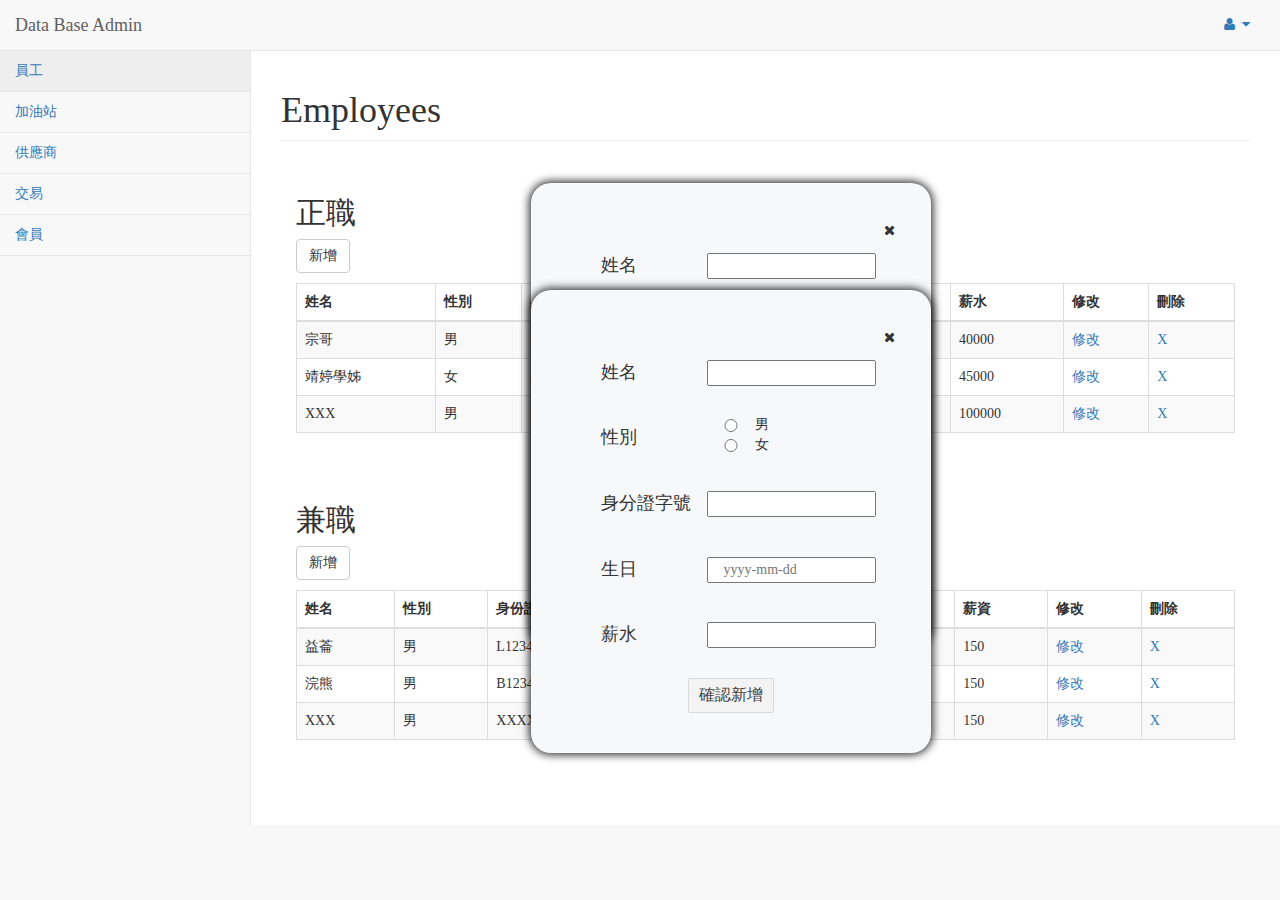
<file: pages/index.html>
<!DOCTYPE html>
<html lang="en">

<head>

    <meta charset="utf-8">
    <meta http-equiv="X-UA-Compatible" content="IE=edge">
    <meta name="viewport" content="width=device-width, initial-scale=1">
    <meta name="description" content="">
    <meta name="author" content="">

    <title>永錡加油站系統</title>

    <!-- Bootstrap Core CSS -->
    <link href="../vendor/bootstrap/css/bootstrap.min.css" rel="stylesheet">

    <!-- MetisMenu CSS -->
    <link href="../vendor/metisMenu/metisMenu.min.css" rel="stylesheet">

    <!-- Custom CSS -->
    <link href="../dist/css/sb-admin-2.css" rel="stylesheet">
    <link href="css/index.css" rel="stylesheet" type="text/css">

    <!-- Morris Charts CSS -->
    <link href="../vendor/morrisjs/morris.css" rel="stylesheet">

    <!-- Custom Fonts -->
    <link href="../vendor/font-awesome/css/font-awesome.min.css" rel="stylesheet" type="text/css">

    <!-- HTML5 Shim and Respond.js IE8 support of HTML5 elements and media queries -->
    <!-- WARNING: Respond.js doesn't work if you view the page via file:// -->
    <!--[if lt IE 9]>
        <script src="https://oss.maxcdn.com/libs/html5shiv/3.7.0/html5shiv.js"></script>
        <script src="https://oss.maxcdn.com/libs/respond.js/1.4.2/respond.min.js"></script>
    <![endif]-->

</head>

<body>

    <div id="wrapper">

        <!-- Navigation -->
        <nav class="navbar navbar-default navbar-static-top" role="navigation" style="margin-bottom: 0">
            <div class="navbar-header">
                <button type="button" class="navbar-toggle" data-toggle="collapse" data-target=".navbar-collapse">
                    <span class="sr-only">Toggle navigation</span>
                    <span class="icon-bar"></span>
                    <span class="icon-bar"></span>
                    <span class="icon-bar"></span>
                </button>
                <a class="navbar-brand" href="index.html">Data Base Admin</a>
            </div>
            <!-- /.navbar-header -->
            <ul class="nav navbar-top-links navbar-right">
                <li class="dropdown">
                    <a class="dropdown-toggle" data-toggle="dropdown" href="#">
                        <i class="fa fa-user fa-fw"></i> <i class="fa fa-caret-down"></i>
                    </a>
                    <ul class="dropdown-menu dropdown-user">
                        <li><a href="#"><i class="fa fa-user fa-fw"></i> User Profile</a>
                        </li>
                        <li><a href="#"><i class="fa fa-gear fa-fw"></i> Settings</a>
                        </li>
                        <li class="divider"></li>
                        <li><a href="login.html"><i class="fa fa-sign-out fa-fw"></i> Logout</a>
                        </li>
                    </ul>
                    <!-- /.dropdown-user -->
                </li>
                <!-- /.dropdown -->
            </ul>
            <!-- /.navbar-top-links -->

            <div class="navbar-default sidebar" role="navigation">
                <div class="sidebar-nav navbar-collapse">
                    <ul class="nav" id="side-menu">
                        <li>
                            <a href="index.html">員工</a>
                        </li>
                        <li>
                            <a href="station.html">加油站</a>
                        </li>
                        <li>
                            <a href="supplier.html">供應商</a>
                        </li>
                        <li>
                            <a href="deal.html">交易</a>
                        </li>
                        <li>
                            <a href="member.html">會員</a>
                        </li>
                    </ul>
                </div>
                <!-- /.sidebar-collapse -->
            </div>
            <!-- /.navbar-static-side -->
        </nav>
        <div id="page-wrapper">
            <div class="row">
                <div class="col-lg-12">
                    <h1 class="page-header">Employees</h1>
                </div>
            </div>
            <div class="row">
                <div class="col-lg-12">
                    <div class="panel-body">
                        <h2>正職</h2>
                        <div class="add">
                            <button onclick="showDialog1()" class="btn btn-default">新增</button>
                        </div>
                        <div class="row">
                            <div id="dialog1"></div>
                            <div id="msg1" class="col-xs-4 col-xs-offset-3">
                                <div>
                                    <i id="msgclose1" class="fa fa-times col-xs-1 col-xs-offset-10" aria-hidden="true" onclick="closeDialog1();"></i>
                                </div>
                                <div class="col-xs-12 poptext">
                                    <p class="col-xs-5">姓名</p>
                                    <input class="col-xs-7" type="text">
                                </div>
                                <div class="col-xs-12 poptext">
                                    <p class="col-xs-5">性別</p>
                        <input type="radio" class="col-xs-2" name="gender" type="text">男</br>
                        <input type="radio" class="col-xs-2" name="gender" type="text">女
                                </div>
                                <div class="col-xs-12 poptext">
                                    <p class="col-xs-5">身分證字號</p>
                                    <input class="col-xs-7" type="text">
                                </div> <div class="col-xs-12 poptext">
                                    <p class="col-xs-5">生日</p>
                                    <input class="col-xs-7" placeholder="yyyy-mm-dd" type="text">
                                </div>
                                 <div class="col-xs-12 poptext">
                                    <p class="col-xs-5">薪水</p>
                                    <input class="col-xs-7" type="text">
                                </div>
                                <div id="newconfirm1">
                                    <input type="button" value="確認新增" onclick="closeDialog1();" >
                                </div>
                            </div>
                        </div>
                        <table width="100%" class="table table-striped table-bordered table-hover" id="dataTables-example">
                            <thead>
                                <tr>
                                    <th>姓名</th>
                                    <th>性別</th>
                                    <th>身份證</th>
                                    <th>生日</th>
                                    <th>薪水</th>
                                    <th>修改</th>
                                    <th>刪除</th>
                                </tr>
                            </thead>
                            <tbody>
                                <tr class="odd gradeX">
                                    <td>宗哥</td>
                                    <td>男</td>
                                    <td>A123456789</td>
                                    <td>1995-11-11</td>
                                    <td>40000</td>
                                    <td class="center"><a class="edit">修改</a></td>
                                    <td class="center"><a class="delete">X</a></td>
                                </tr>
                                <tr class="even gradeC">
                                    <td>靖婷學姊</td>
                                    <td>女</td>
                                    <td>A223456789</td>
                                    <td>1996-03-18</td>
                                    <td>45000</td>
                                    <td class="center"><a class="edit">修改</a></td>
                                    <td class="center"><a class="delete">X</a></td>
                                </tr>
                                <tr class="odd gradeA">
                                    <td>XXX</td>
                                    <td>男</td>
                                    <td>XXXXXXXXXX</td>
                                    <td>XXXX-XX-XX</td>
                                    <td>100000</td>
                                    <td class="center"><a class="edit">修改</a></td>
                                    <td class="center"><a class="delete">X</a></td>
                                </tr>
                            </tbody>
                        </table>
                    </div>
                    <!-- /.panel-body -->
                </div>
            </div>
            <div class="row">
                <div class="col-lg-12">
                    <div class="panel-body">
                        <h2>兼職</h2>
                        <div class="add">
                            <button onclick="showDialog2()" class="btn btn-default">新增</button>
                        </div>
                        <div class="row">
                            <div id="dialog2"></div>
                            <div id="msg2" class="col-xs-4 col-xs-offset-3">
                                <div>
                                    <i id="msgclose1" class="fa fa-times col-xs-1 col-xs-offset-10" aria-hidden="true" onclick="closeDialog2();"></i>
                                </div>
                                <div class="col-xs-12 poptext">
                                    <p class="col-xs-5">姓名</p>
                                    <input class="col-xs-7" type="text">
                                </div>
                                <div class="col-xs-12 poptext">
                                    <p class="col-xs-5">性別</p>
                        <input type="radio" class="col-xs-2" name="gender" type="text">男</br>
                        <input type="radio" class="col-xs-2" name="gender" type="text">女
                                </div>
                                <div class="col-xs-12 poptext">
                                    <p class="col-xs-5">身分證字號</p>
                                    <input class="col-xs-7" type="text">
                                </div> <div class="col-xs-12 poptext">
                                    <p class="col-xs-5">生日</p>
                                    <input class="col-xs-7" placeholder="yyyy-mm-dd" type="text">
                                </div>
                                 <div class="col-xs-12 poptext">
                                    <p class="col-xs-5">薪水</p>
                                    <input class="col-xs-7" type="text">
                                </div>
                                <div id="newconfirm1">
                                    <input type="button" value="確認新增" onclick="closeDialog2();" >
                                </div>
                            </div>
                        </div>
                        <table width="100%" class="table table-striped table-bordered table-hover" id="dataTables-example">
                            <thead>
                                <tr>
                                    <th>姓名</th>
                                    <th>性別</th>
                                    <th>身份證</th>
                                    <th>生日</th>
                                    <th>薪資</th>
                                    <th>修改</th>
                                    <th>刪除</th>
                                </tr>
                            </thead>
                            <tbody>
                                <tr class="odd gradeA">
                                    <td>益菕</td>
                                    <td>男</td>
                                    <td>L123456789</td>
                                    <td>1995-11-03</td>
                                    <td>150</td>
                                    <td class="center"><a class="edit">修改</a></td>
                                    <td class="center"><a class="delete">X</a></td>
                                </tr>
                                <tr class="even gradeA">
                                    <td>浣熊</td>
                                    <td>男</td>
                                    <td>B123456789</td>
                                    <td>1996-07-03</td>
                                    <td>150</td>
                                    <td class="center"><a class="edit">修改</a></td>
                                    <td class="center"><a class="delete">X</a></td>
                                </tr>
                                <tr class="odd gradeA">
                                    <td>XXX</td>
                                    <td>男</td>
                                    <td>XXXXXXXXXX</td>
                                    <td>XXXX-XX-XX</td>
                                    <td>150</td>
                                    <td class="center"><a class="edit">修改</a></td>
                                    <td class="center"><a class="delete">X</a></td>
                                </tr>
                            </tbody>
                        </table>
                    </div>
                    <!-- /.panel-body -->
                </div>
            </div>
        </div>
        <!-- /#page-wrapper -->

    </div>
    <!-- /#wrapper -->

    <!-- jQuery -->
    <script src="../vendor/jquery/jquery.min.js"></script>

    <!-- Bootstrap Core JavaScript -->
    <script src="../vendor/bootstrap/js/bootstrap.min.js"></script>

    <!-- Metis Menu Plugin JavaScript -->
    <script src="../vendor/metisMenu/metisMenu.min.js"></script>

    <!-- Morris Charts JavaScript -->
    <script src="../vendor/raphael/raphael.min.js"></script>
    <script src="../vendor/morrisjs/morris.min.js"></script>
    <script src="../data/morris-data.js"></script>

    <!-- Custom Theme JavaScript -->
    <script src="../dist/js/sb-admin-2.js"></script>

    <!-- INDEX JavaScript -->
    <script src="js/index.js"></script>

</body>

</html>
</file>
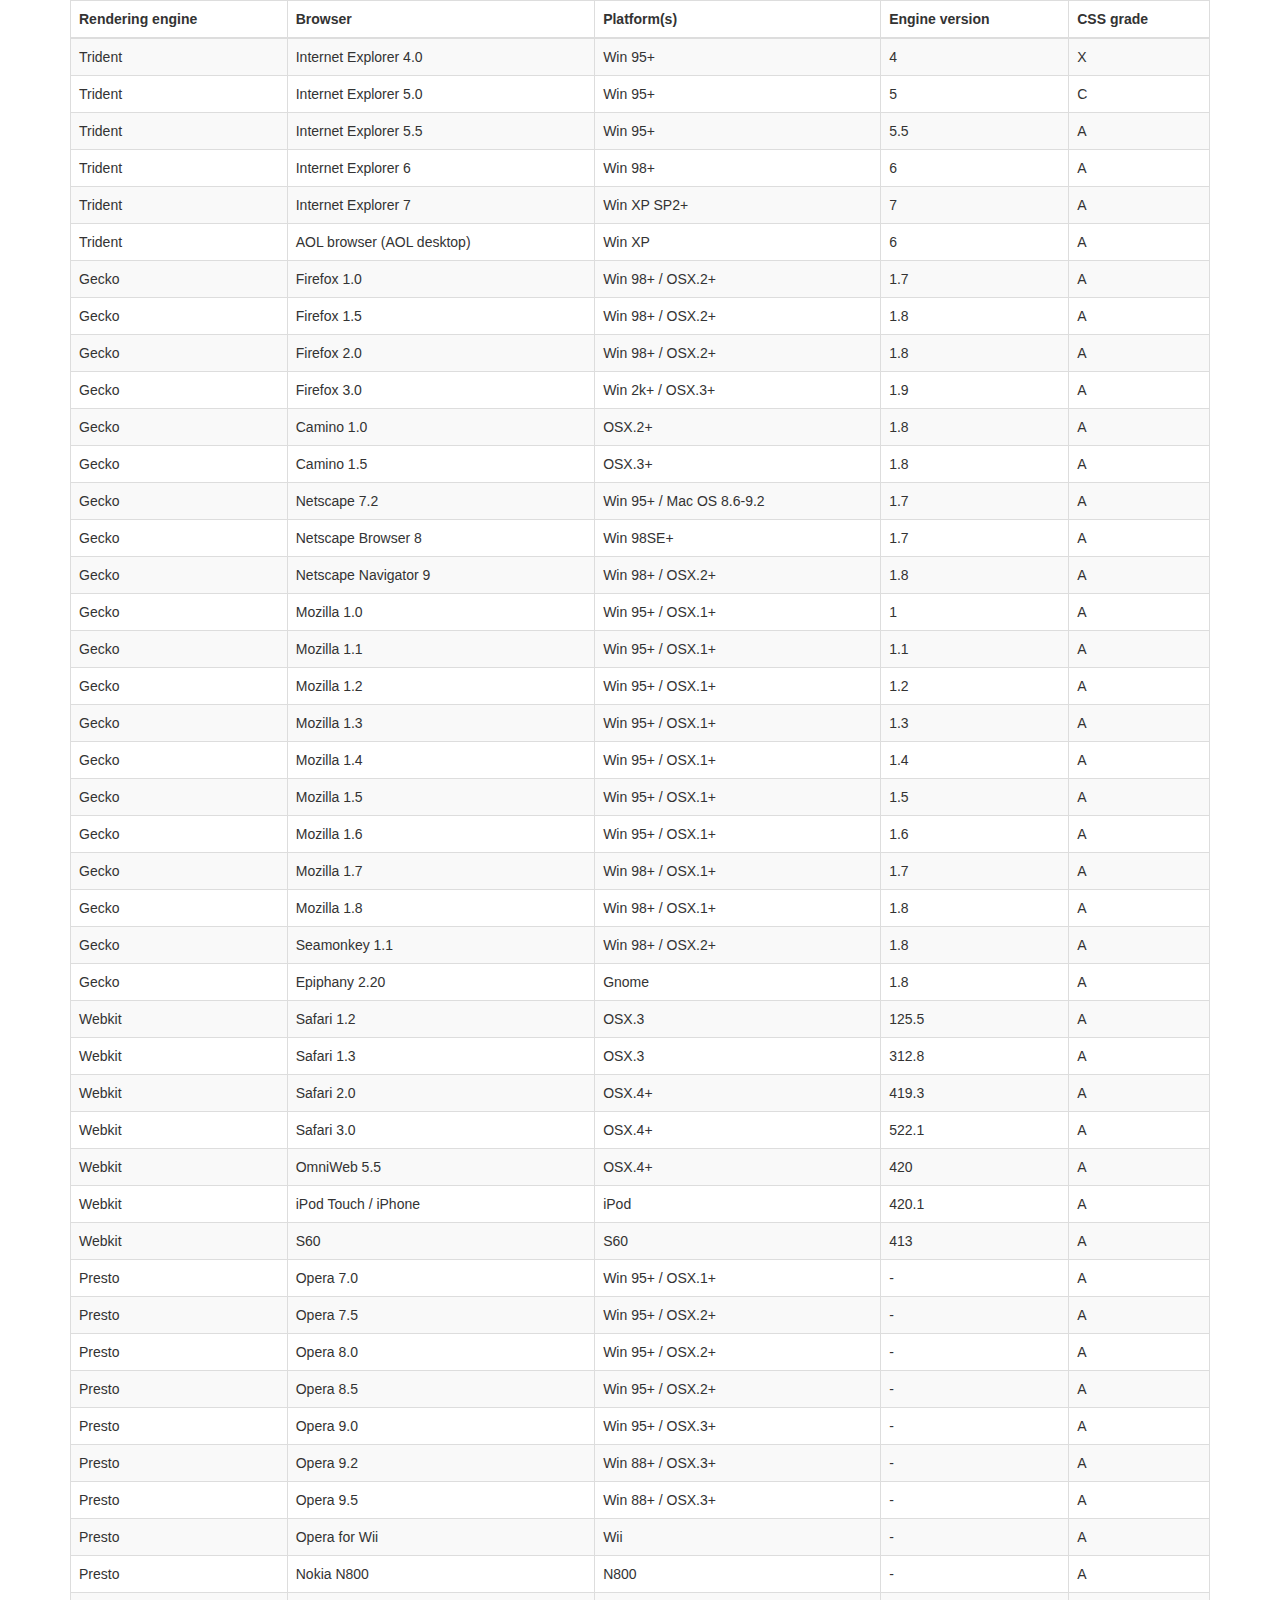
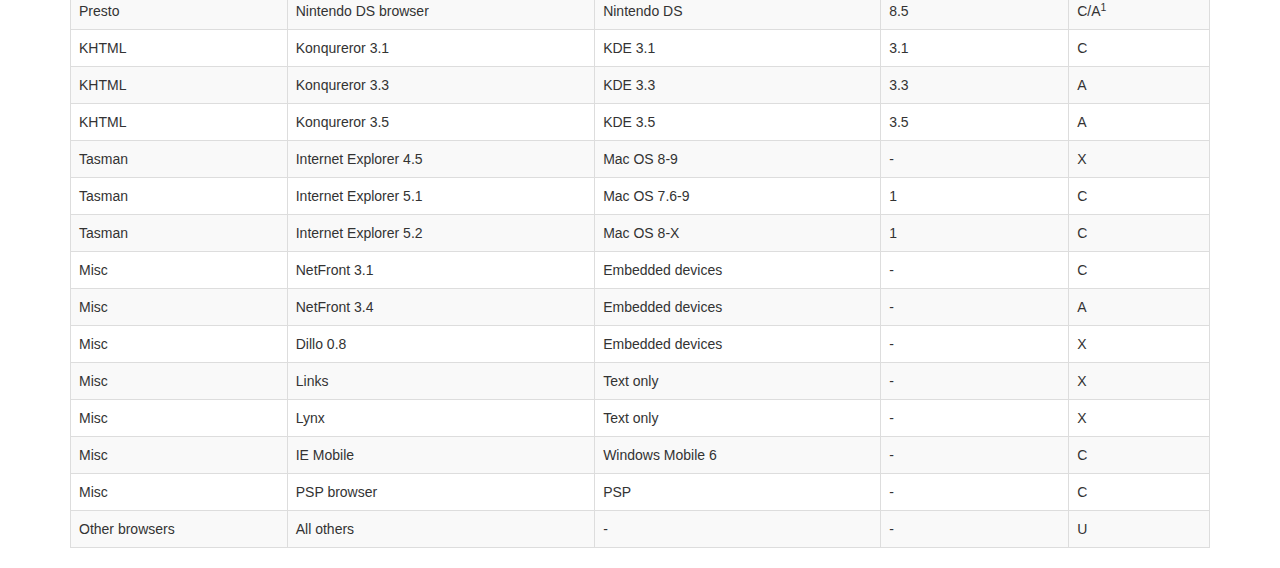
<file: vendor/datatables-plugins/index.html>
<!DOCTYPE HTML PUBLIC "-//W3C//DTD HTML 4.01//EN" "http://www.w3.org/TR/html4/strict.dtd">
<html>
	<head>
		<meta http-equiv="content-type" content="text/html; charset=utf-8" />
		
		<title>DataTables Bootstrap 3 example</title>

		<link rel="stylesheet" type="text/css" href="//maxcdn.bootstrapcdn.com/bootstrap/3.3.0/css/bootstrap.min.css">
		<link rel="stylesheet" type="text/css" href="dataTables.bootstrap.css">

		<script type="text/javascript" language="javascript" src="//code.jquery.com/jquery-1.11.1.min.js"></script>
		<script type="text/javascript" language="javascript" src="//cdn.datatables.net/1.10.3/js/jquery.dataTables.min.js"></script>
		<script type="text/javascript" language="javascript" src="dataTables.bootstrap.js"></script>
		<script type="text/javascript" charset="utf-8">
			$(document).ready(function() {
				$('#example').dataTable();
			} );
		</script>
	</head>
	<body>
		<div class="container">
			
<table cellpadding="0" cellspacing="0" border="0" class="table table-striped table-bordered" id="example">
	<thead>
		<tr>
			<th>Rendering engine</th>
			<th>Browser</th>
			<th>Platform(s)</th>
			<th>Engine version</th>
			<th>CSS grade</th>
		</tr>
	</thead>
	<tbody>
		<tr class="odd gradeX">
			<td>Trident</td>
			<td>Internet
				 Explorer 4.0</td>
			<td>Win 95+</td>
			<td class="center"> 4</td>
			<td class="center">X</td>
		</tr>
		<tr class="even gradeC">
			<td>Trident</td>
			<td>Internet
				 Explorer 5.0</td>
			<td>Win 95+</td>
			<td class="center">5</td>
			<td class="center">C</td>
		</tr>
		<tr class="odd gradeA">
			<td>Trident</td>
			<td>Internet
				 Explorer 5.5</td>
			<td>Win 95+</td>
			<td class="center">5.5</td>
			<td class="center">A</td>
		</tr>
		<tr class="even gradeA">
			<td>Trident</td>
			<td>Internet
				 Explorer 6</td>
			<td>Win 98+</td>
			<td class="center">6</td>
			<td class="center">A</td>
		</tr>
		<tr class="odd gradeA">
			<td>Trident</td>
			<td>Internet Explorer 7</td>
			<td>Win XP SP2+</td>
			<td class="center">7</td>
			<td class="center">A</td>
		</tr>
		<tr class="even gradeA">
			<td>Trident</td>
			<td>AOL browser (AOL desktop)</td>
			<td>Win XP</td>
			<td class="center">6</td>
			<td class="center">A</td>
		</tr>
		<tr class="gradeA">
			<td>Gecko</td>
			<td>Firefox 1.0</td>
			<td>Win 98+ / OSX.2+</td>
			<td class="center">1.7</td>
			<td class="center">A</td>
		</tr>
		<tr class="gradeA">
			<td>Gecko</td>
			<td>Firefox 1.5</td>
			<td>Win 98+ / OSX.2+</td>
			<td class="center">1.8</td>
			<td class="center">A</td>
		</tr>
		<tr class="gradeA">
			<td>Gecko</td>
			<td>Firefox 2.0</td>
			<td>Win 98+ / OSX.2+</td>
			<td class="center">1.8</td>
			<td class="center">A</td>
		</tr>
		<tr class="gradeA">
			<td>Gecko</td>
			<td>Firefox 3.0</td>
			<td>Win 2k+ / OSX.3+</td>
			<td class="center">1.9</td>
			<td class="center">A</td>
		</tr>
		<tr class="gradeA">
			<td>Gecko</td>
			<td>Camino 1.0</td>
			<td>OSX.2+</td>
			<td class="center">1.8</td>
			<td class="center">A</td>
		</tr>
		<tr class="gradeA">
			<td>Gecko</td>
			<td>Camino 1.5</td>
			<td>OSX.3+</td>
			<td class="center">1.8</td>
			<td class="center">A</td>
		</tr>
		<tr class="gradeA">
			<td>Gecko</td>
			<td>Netscape 7.2</td>
			<td>Win 95+ / Mac OS 8.6-9.2</td>
			<td class="center">1.7</td>
			<td class="center">A</td>
		</tr>
		<tr class="gradeA">
			<td>Gecko</td>
			<td>Netscape Browser 8</td>
			<td>Win 98SE+</td>
			<td class="center">1.7</td>
			<td class="center">A</td>
		</tr>
		<tr class="gradeA">
			<td>Gecko</td>
			<td>Netscape Navigator 9</td>
			<td>Win 98+ / OSX.2+</td>
			<td class="center">1.8</td>
			<td class="center">A</td>
		</tr>
		<tr class="gradeA">
			<td>Gecko</td>
			<td>Mozilla 1.0</td>
			<td>Win 95+ / OSX.1+</td>
			<td class="center">1</td>
			<td class="center">A</td>
		</tr>
		<tr class="gradeA">
			<td>Gecko</td>
			<td>Mozilla 1.1</td>
			<td>Win 95+ / OSX.1+</td>
			<td class="center">1.1</td>
			<td class="center">A</td>
		</tr>
		<tr class="gradeA">
			<td>Gecko</td>
			<td>Mozilla 1.2</td>
			<td>Win 95+ / OSX.1+</td>
			<td class="center">1.2</td>
			<td class="center">A</td>
		</tr>
		<tr class="gradeA">
			<td>Gecko</td>
			<td>Mozilla 1.3</td>
			<td>Win 95+ / OSX.1+</td>
			<td class="center">1.3</td>
			<td class="center">A</td>
		</tr>
		<tr class="gradeA">
			<td>Gecko</td>
			<td>Mozilla 1.4</td>
			<td>Win 95+ / OSX.1+</td>
			<td class="center">1.4</td>
			<td class="center">A</td>
		</tr>
		<tr class="gradeA">
			<td>Gecko</td>
			<td>Mozilla 1.5</td>
			<td>Win 95+ / OSX.1+</td>
			<td class="center">1.5</td>
			<td class="center">A</td>
		</tr>
		<tr class="gradeA">
			<td>Gecko</td>
			<td>Mozilla 1.6</td>
			<td>Win 95+ / OSX.1+</td>
			<td class="center">1.6</td>
			<td class="center">A</td>
		</tr>
		<tr class="gradeA">
			<td>Gecko</td>
			<td>Mozilla 1.7</td>
			<td>Win 98+ / OSX.1+</td>
			<td class="center">1.7</td>
			<td class="center">A</td>
		</tr>
		<tr class="gradeA">
			<td>Gecko</td>
			<td>Mozilla 1.8</td>
			<td>Win 98+ / OSX.1+</td>
			<td class="center">1.8</td>
			<td class="center">A</td>
		</tr>
		<tr class="gradeA">
			<td>Gecko</td>
			<td>Seamonkey 1.1</td>
			<td>Win 98+ / OSX.2+</td>
			<td class="center">1.8</td>
			<td class="center">A</td>
		</tr>
		<tr class="gradeA">
			<td>Gecko</td>
			<td>Epiphany 2.20</td>
			<td>Gnome</td>
			<td class="center">1.8</td>
			<td class="center">A</td>
		</tr>
		<tr class="gradeA">
			<td>Webkit</td>
			<td>Safari 1.2</td>
			<td>OSX.3</td>
			<td class="center">125.5</td>
			<td class="center">A</td>
		</tr>
		<tr class="gradeA">
			<td>Webkit</td>
			<td>Safari 1.3</td>
			<td>OSX.3</td>
			<td class="center">312.8</td>
			<td class="center">A</td>
		</tr>
		<tr class="gradeA">
			<td>Webkit</td>
			<td>Safari 2.0</td>
			<td>OSX.4+</td>
			<td class="center">419.3</td>
			<td class="center">A</td>
		</tr>
		<tr class="gradeA">
			<td>Webkit</td>
			<td>Safari 3.0</td>
			<td>OSX.4+</td>
			<td class="center">522.1</td>
			<td class="center">A</td>
		</tr>
		<tr class="gradeA">
			<td>Webkit</td>
			<td>OmniWeb 5.5</td>
			<td>OSX.4+</td>
			<td class="center">420</td>
			<td class="center">A</td>
		</tr>
		<tr class="gradeA">
			<td>Webkit</td>
			<td>iPod Touch / iPhone</td>
			<td>iPod</td>
			<td class="center">420.1</td>
			<td class="center">A</td>
		</tr>
		<tr class="gradeA">
			<td>Webkit</td>
			<td>S60</td>
			<td>S60</td>
			<td class="center">413</td>
			<td class="center">A</td>
		</tr>
		<tr class="gradeA">
			<td>Presto</td>
			<td>Opera 7.0</td>
			<td>Win 95+ / OSX.1+</td>
			<td class="center">-</td>
			<td class="center">A</td>
		</tr>
		<tr class="gradeA">
			<td>Presto</td>
			<td>Opera 7.5</td>
			<td>Win 95+ / OSX.2+</td>
			<td class="center">-</td>
			<td class="center">A</td>
		</tr>
		<tr class="gradeA">
			<td>Presto</td>
			<td>Opera 8.0</td>
			<td>Win 95+ / OSX.2+</td>
			<td class="center">-</td>
			<td class="center">A</td>
		</tr>
		<tr class="gradeA">
			<td>Presto</td>
			<td>Opera 8.5</td>
			<td>Win 95+ / OSX.2+</td>
			<td class="center">-</td>
			<td class="center">A</td>
		</tr>
		<tr class="gradeA">
			<td>Presto</td>
			<td>Opera 9.0</td>
			<td>Win 95+ / OSX.3+</td>
			<td class="center">-</td>
			<td class="center">A</td>
		</tr>
		<tr class="gradeA">
			<td>Presto</td>
			<td>Opera 9.2</td>
			<td>Win 88+ / OSX.3+</td>
			<td class="center">-</td>
			<td class="center">A</td>
		</tr>
		<tr class="gradeA">
			<td>Presto</td>
			<td>Opera 9.5</td>
			<td>Win 88+ / OSX.3+</td>
			<td class="center">-</td>
			<td class="center">A</td>
		</tr>
		<tr class="gradeA">
			<td>Presto</td>
			<td>Opera for Wii</td>
			<td>Wii</td>
			<td class="center">-</td>
			<td class="center">A</td>
		</tr>
		<tr class="gradeA">
			<td>Presto</td>
			<td>Nokia N800</td>
			<td>N800</td>
			<td class="center">-</td>
			<td class="center">A</td>
		</tr>
		<tr class="gradeA">
			<td>Presto</td>
			<td>Nintendo DS browser</td>
			<td>Nintendo DS</td>
			<td class="center">8.5</td>
			<td class="center">C/A<sup>1</sup></td>
		</tr>
		<tr class="gradeC">
			<td>KHTML</td>
			<td>Konqureror 3.1</td>
			<td>KDE 3.1</td>
			<td class="center">3.1</td>
			<td class="center">C</td>
		</tr>
		<tr class="gradeA">
			<td>KHTML</td>
			<td>Konqureror 3.3</td>
			<td>KDE 3.3</td>
			<td class="center">3.3</td>
			<td class="center">A</td>
		</tr>
		<tr class="gradeA">
			<td>KHTML</td>
			<td>Konqureror 3.5</td>
			<td>KDE 3.5</td>
			<td class="center">3.5</td>
			<td class="center">A</td>
		</tr>
		<tr class="gradeX">
			<td>Tasman</td>
			<td>Internet Explorer 4.5</td>
			<td>Mac OS 8-9</td>
			<td class="center">-</td>
			<td class="center">X</td>
		</tr>
		<tr class="gradeC">
			<td>Tasman</td>
			<td>Internet Explorer 5.1</td>
			<td>Mac OS 7.6-9</td>
			<td class="center">1</td>
			<td class="center">C</td>
		</tr>
		<tr class="gradeC">
			<td>Tasman</td>
			<td>Internet Explorer 5.2</td>
			<td>Mac OS 8-X</td>
			<td class="center">1</td>
			<td class="center">C</td>
		</tr>
		<tr class="gradeA">
			<td>Misc</td>
			<td>NetFront 3.1</td>
			<td>Embedded devices</td>
			<td class="center">-</td>
			<td class="center">C</td>
		</tr>
		<tr class="gradeA">
			<td>Misc</td>
			<td>NetFront 3.4</td>
			<td>Embedded devices</td>
			<td class="center">-</td>
			<td class="center">A</td>
		</tr>
		<tr class="gradeX">
			<td>Misc</td>
			<td>Dillo 0.8</td>
			<td>Embedded devices</td>
			<td class="center">-</td>
			<td class="center">X</td>
		</tr>
		<tr class="gradeX">
			<td>Misc</td>
			<td>Links</td>
			<td>Text only</td>
			<td class="center">-</td>
			<td class="center">X</td>
		</tr>
		<tr class="gradeX">
			<td>Misc</td>
			<td>Lynx</td>
			<td>Text only</td>
			<td class="center">-</td>
			<td class="center">X</td>
		</tr>
		<tr class="gradeC">
			<td>Misc</td>
			<td>IE Mobile</td>
			<td>Windows Mobile 6</td>
			<td class="center">-</td>
			<td class="center">C</td>
		</tr>
		<tr class="gradeC">
			<td>Misc</td>
			<td>PSP browser</td>
			<td>PSP</td>
			<td class="center">-</td>
			<td class="center">C</td>
		</tr>
		<tr class="gradeU">
			<td>Other browsers</td>
			<td>All others</td>
			<td>-</td>
			<td class="center">-</td>
			<td class="center">U</td>
		</tr>
	</tbody>
</table>
			
		</div>
	</body>
</html>
</file>
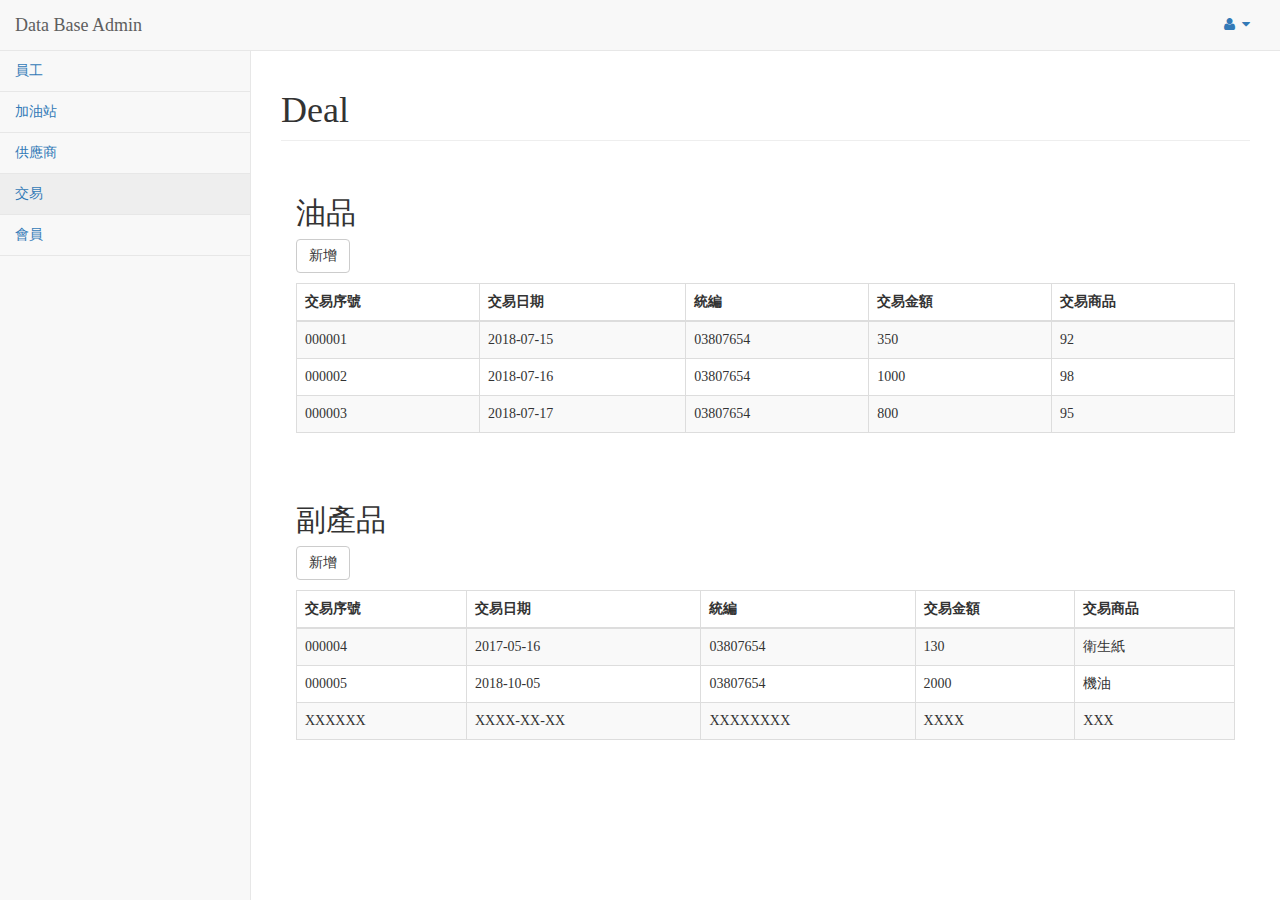
<file: pages/deal.html>
<!DOCTYPE html>
<html lang="en">

<head>

    <meta charset="utf-8">
    <meta http-equiv="X-UA-Compatible" content="IE=edge">
    <meta name="viewport" content="width=device-width, initial-scale=1">
    <meta name="description" content="">
    <meta name="author" content="">

    <title>永錡加油站系統</title>

    <!-- Bootstrap Core CSS -->
    <link href="../vendor/bootstrap/css/bootstrap.min.css" rel="stylesheet">

    <!-- MetisMenu CSS -->
    <link href="../vendor/metisMenu/metisMenu.min.css" rel="stylesheet">

    <!-- DataTables CSS -->
    <link href="../vendor/datatables-plugins/dataTables.bootstrap.css" rel="stylesheet">

    <!-- DataTables Responsive CSS -->
    <link href="../vendor/datatables-responsive/dataTables.responsive.css" rel="stylesheet">

    <!-- Custom CSS -->
    <link href="../dist/css/sb-admin-2.css" rel="stylesheet">

    <link href="css/deal.css" rel="stylesheet">

    <!-- Custom Fonts -->
    <link href="../vendor/font-awesome/css/font-awesome.min.css" rel="stylesheet" type="text/css">

    <!-- HTML5 Shim and Respond.js IE8 support of HTML5 elements and media queries -->
    <!-- WARNING: Respond.js doesn't work if you view the page via file:// -->
    <!--[if lt IE 9]>
        <script src="https://oss.maxcdn.com/libs/html5shiv/3.7.0/html5shiv.js"></script>
        <script src="https://oss.maxcdn.com/libs/respond.js/1.4.2/respond.min.js"></script>
    <![endif]-->

</head>

<body>

    <div id="wrapper">

        <!-- Navigation -->
        <nav class="navbar navbar-default navbar-static-top" role="navigation" style="margin-bottom: 0">
            <div class="navbar-header">
                <button type="button" class="navbar-toggle" data-toggle="collapse" data-target=".navbar-collapse">
                    <span class="sr-only">Toggle navigation</span>
                    <span class="icon-bar"></span>
                    <span class="icon-bar"></span>
                    <span class="icon-bar"></span>
                </button>
                <a class="navbar-brand" href="index.html">Data Base Admin</a>
            </div>
            <!-- /.navbar-header -->

            <ul class="nav navbar-top-links navbar-right">
                <li class="dropdown">
                    <a class="dropdown-toggle" data-toggle="dropdown" href="#">
                        <i class="fa fa-user fa-fw"></i> <i class="fa fa-caret-down"></i>
                    </a>
                    <ul class="dropdown-menu dropdown-user">
                        <li><a href="#"><i class="fa fa-user fa-fw"></i> User Profile</a>
                        </li>
                        <li><a href="#"><i class="fa fa-gear fa-fw"></i> Settings</a>
                        </li>
                        <li class="divider"></li>
                        <li><a href="login.html"><i class="fa fa-sign-out fa-fw"></i> Logout</a>
                        </li>
                    </ul>
                    <!-- /.dropdown-user -->
                </li>
                <!-- /.dropdown -->
            </ul>
            <!-- /.navbar-top-links -->

            <div class="navbar-default sidebar" role="navigation">
                <div class="sidebar-nav navbar-collapse">
                    <ul class="nav" id="side-menu">
                        <li>
                            <a href="index.html">員工</a>
                        </li>
                        <li>
                            <a href="station.html">加油站</a>
                        </li>
                        <li>
                            <a href="supplier.html">供應商</a>
                        </li>
                        <li>
                            <a href="deal.html">交易</a>
                        </li>
                        <li>
                            <a href="member.html">會員</a>
                        </li>
                    </ul>
                </div>
                <!-- /.sidebar-collapse -->
            </div>
            <!-- /.navbar-static-side -->
        </nav>

        <div id="page-wrapper">
            <div class="row">
                <div class="col-lg-12">
                    <h1 class="page-header">Deal</h1>
                </div>
                <!-- /.col-lg-12 -->
            </div>
            <div class="row">
                <div class="col-lg-12">
                    <div class="panel-body">
                        <h2>油品</h2>
                        <div class="add">
                            <button onclick="showDialog1()" class="btn btn-default">新增</button>
                        </div>
                        <div class="row">
                            <div id="dialog1"></div>
                            <div id="msg1" class="col-xs-4 col-xs-offset-2">
                                <div>
                                    <i id="msgclose1" class="fa fa-times col-xs-1 col-xs-offset-10" aria-hidden="true" onclick="closeDialog1();"></i>
                                </div>
                                <div class="col-xs-12 poptext">
                                    <p class="col-xs-5">供應商名</p>
                                    <input class="col-xs-7" type="text">
                                </div>
                                <div class="col-xs-12 poptext">
                                    <p class="col-xs-5">電話</p>
                                    <input class="col-xs-7" type="text">
                                </div>
                                <div class="col-xs-12 poptext">
                                    <p class="col-xs-5">地址</p>
                                    <input class="col-xs-7" type="text">
                                </div>
                                <div id="newconfirm1">
                                    <input type="button" value="確認新增" onclick="closeDialog1();" >
                                </div>
                            </div>
                        </div>
                        <div class="items">
                            <table width="100%" class="table table-striped table-bordered table-hover" id="dataTables-example">
                                <thead>
                                    <tr>
                                        <th>交易序號</th>
                                        <th>交易日期</th>
                                        <th>統編</th>
                                        <th>交易金額</th>
                                        <th>交易商品</th>
                                    </tr>
                                </thead>
                                <tbody>
                                    <tr class="odd gradeX">
                                        <td>000001</td>
                                        <td>2018-07-15</td>
                                        <td>03807654</td>
                                        <td>350</td>
                                        <td>92</td>
                                    </tr>
                                    <tr class="odd gradeX">
                                        <td>000002</td>
                                        <td>2018-07-16</td>
                                        <td>03807654</td>
                                        <td>1000</td>
                                        <td>98</td>
                                    </tr>
                                    <tr class="odd gradeX">
                                        <td>000003</td>
                                        <td>2018-07-17</td>
                                        <td>03807654</td>
                                        <td>800</td>
                                        <td>95</td>
                                    </tr>
                                </tbody>
                            </table>
                        </div>
                    </div>
                    <!-- /.panel-body -->
                </div>
            </div>
            <div class="row">
                <div class="col-lg-12">
                    <div class="panel-body">
                        <h2>副產品</h2>
                        <div class="add">
                            <button onclick="showDialog2()" class="btn btn-default">新增</button>
                        </div>
                        <div class="row">
                            <div id="dialog2"></div>
                            <div id="msg2" class="col-xs-4 col-xs-offset-2">
                                <div>
                                    <i id="msgclose2" class="fa fa-times col-xs-1 col-xs-offset-10" aria-hidden="true" onclick="closeDialog2();"></i>
                                </div>
                                <div class="col-xs-12 poptext">
                                    <p class="col-xs-5">供應商名</p>
                                    <input class="col-xs-7" type="text">
                                </div>
                                <div class="col-xs-12 poptext">
                                    <p class="col-xs-5">電話</p>
                                    <input class="col-xs-7" type="text">
                                </div>
                                <div class="col-xs-12 poptext">
                                    <p class="col-xs-5">地址</p>
                                    <input class="col-xs-7" type="text">
                                </div>
                                <div id="newconfirm2">
                                    <input type="button" value="確認新增" onclick="closeDialog2();" >
                                </div>
                            </div>
                        </div>
                        <div class="items">
                            <table width="100%" class="table table-striped table-bordered table-hover" id="dataTables-example">
                                <thead>
                                    <tr>
                                        <th>交易序號</th>
                                        <th>交易日期</th>
                                        <th>統編</th>
                                        <th>交易金額</th>
                                        <th>交易商品</th>
                                    </tr>
                                </thead>
                                <tbody>
                                    <tr class="odd gradeX">
                                        <td>000004</td>
                                        <td>2017-05-16</td>
                                        <td>03807654</td>
                                        <td>130</td>
                                        <td>衛生紙</td>
                                    </tr>
                                    <tr class="odd gradeX">
                                        <td>000005</td>
                                        <td>2018-10-05</td>
                                        <td>03807654</td>
                                        <td>2000</td>
                                        <td>機油</td>
                                    </tr>
                                    <tr class="odd gradeX">
                                        <td>XXXXXX</td>
                                        <td>XXXX-XX-XX</td>
                                        <td>XXXXXXXX</td>
                                        <td>XXXX</td>
                                        <td>XXX</td>
                                    </tr>
                                </tbody>
                            </table>
                        </div>
                    </div>
                </div>
            </div>
            <!-- /.row -->
        </div>
        <!-- /#page-wrapper -->

    </div>
    <!-- /#wrapper -->

    <!-- jQuery -->
    <script src="../vendor/jquery/jquery.min.js"></script>

    <!-- Bootstrap Core JavaScript -->
    <script src="../vendor/bootstrap/js/bootstrap.min.js"></script>

    <!-- Metis Menu Plugin JavaScript -->
    <script src="../vendor/metisMenu/metisMenu.min.js"></script>

    <!-- DataTables JavaScript -->
    <script src="../vendor/datatables/js/jquery.dataTables.min.js"></script>
    <script src="../vendor/datatables-plugins/dataTables.bootstrap.min.js"></script>
    <script src="../vendor/datatables-responsive/dataTables.responsive.js"></script>

    <!-- Custom Theme JavaScript -->
    <script src="../dist/js/sb-admin-2.js"></script>

    <script src="js/deal.js"></script>
</body>

</html>
</file>
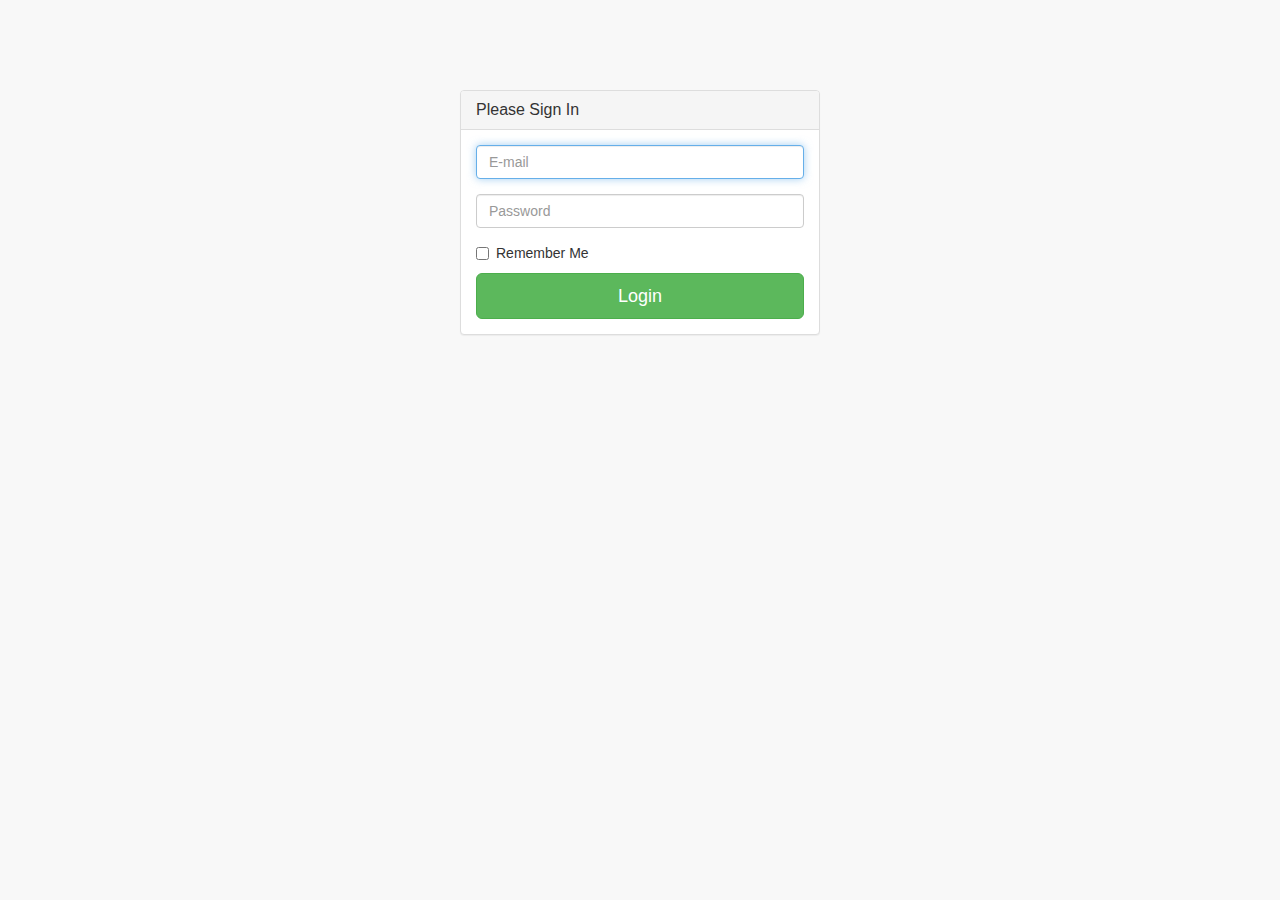
<file: pages/login.html>
<!DOCTYPE html>
<html lang="en">

<head>

    <meta charset="utf-8">
    <meta http-equiv="X-UA-Compatible" content="IE=edge">
    <meta name="viewport" content="width=device-width, initial-scale=1">
    <meta name="description" content="">
    <meta name="author" content="">

    <title>永錡加油站系統</title>

    <!-- Bootstrap Core CSS -->
    <link href="../vendor/bootstrap/css/bootstrap.min.css" rel="stylesheet">

    <!-- MetisMenu CSS -->
    <link href="../vendor/metisMenu/metisMenu.min.css" rel="stylesheet">

    <!-- Custom CSS -->
    <link href="../dist/css/sb-admin-2.css" rel="stylesheet">

    <!-- Custom Fonts -->
    <link href="../vendor/font-awesome/css/font-awesome.min.css" rel="stylesheet" type="text/css">

    <!-- HTML5 Shim and Respond.js IE8 support of HTML5 elements and media queries -->
    <!-- WARNING: Respond.js doesn't work if you view the page via file:// -->
    <!--[if lt IE 9]>
        <script src="https://oss.maxcdn.com/libs/html5shiv/3.7.0/html5shiv.js"></script>
        <script src="https://oss.maxcdn.com/libs/respond.js/1.4.2/respond.min.js"></script>
    <![endif]-->

</head>

<body>

    <div class="container">
        <div class="row">
            <div class="col-md-4 col-md-offset-4">
                <div class="login-panel panel panel-default">
                    <div class="panel-heading">
                        <h3 class="panel-title">Please Sign In</h3>
                    </div>
                    <div class="panel-body">
                        <form role="form">
                            <fieldset>
                                <div class="form-group">
                                    <input class="form-control" placeholder="E-mail" name="email" type="email" autofocus>
                                </div>
                                <div class="form-group">
                                    <input class="form-control" placeholder="Password" name="password" type="password" value="">
                                </div>
                                <div class="checkbox">
                                    <label>
                                        <input name="remember" type="checkbox" value="Remember Me">Remember Me
                                    </label>
                                </div>
                                <!-- Change this to a button or input when using this as a form -->
                                <a href="index.html" class="btn btn-lg btn-success btn-block">Login</a>
                            </fieldset>
                        </form>
                    </div>
                </div>
            </div>
        </div>
    </div>

    <!-- jQuery -->
    <script src="../vendor/jquery/jquery.min.js"></script>

    <!-- Bootstrap Core JavaScript -->
    <script src="../vendor/bootstrap/js/bootstrap.min.js"></script>

    <!-- Metis Menu Plugin JavaScript -->
    <script src="../vendor/metisMenu/metisMenu.min.js"></script>

    <!-- Custom Theme JavaScript -->
    <script src="../dist/js/sb-admin-2.js"></script>

</body>

</html>
</file>
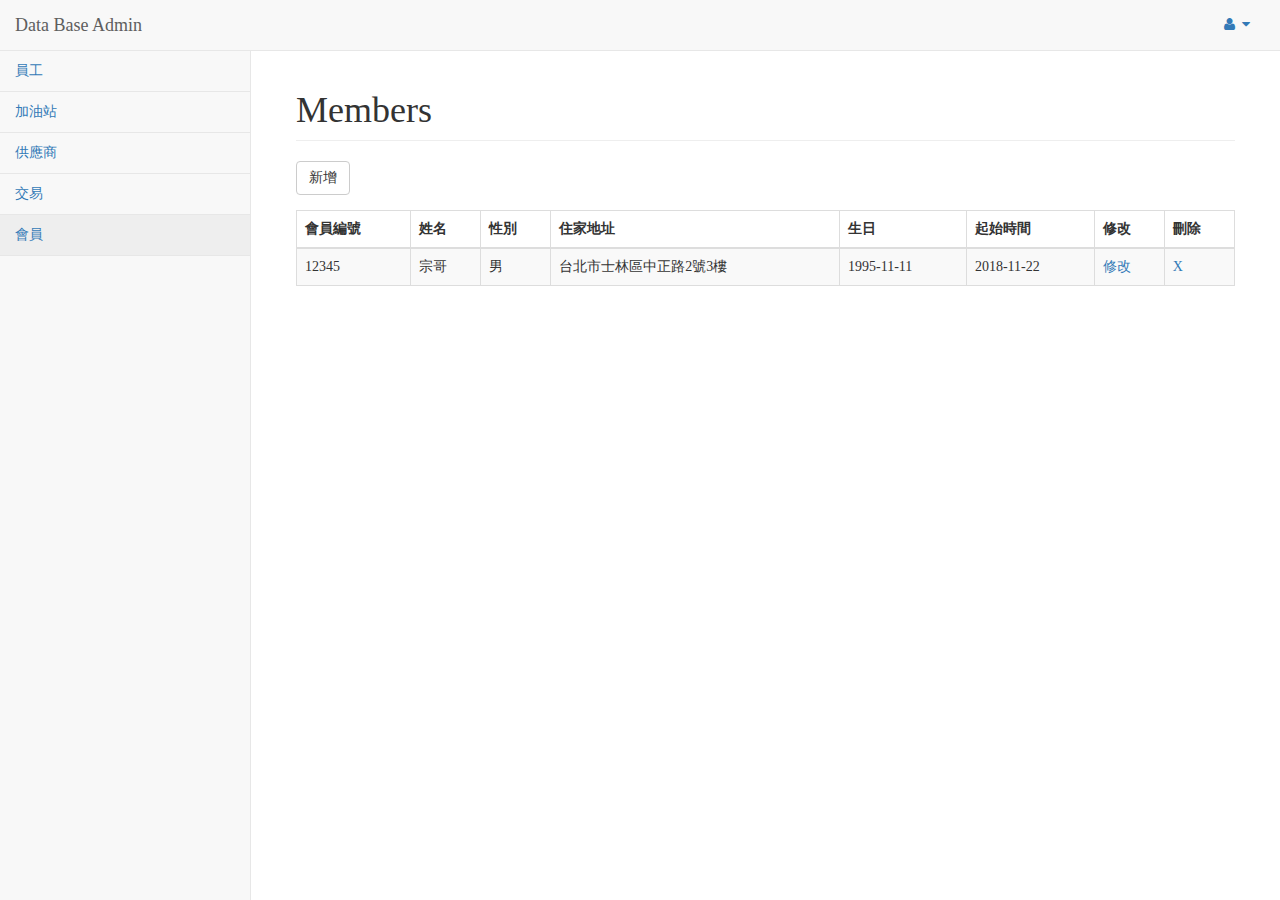
<file: pages/member.html>
<!DOCTYPE html>
<html lang="en">

<head>

    <meta charset="utf-8">
    <meta http-equiv="X-UA-Compatible" content="IE=edge">
    <meta name="viewport" content="width=device-width, initial-scale=1">
    <meta name="description" content="">
    <meta name="author" content="">

    <title>永錡加油站系統</title>

    <!-- Bootstrap Core CSS -->
    <link href="../vendor/bootstrap/css/bootstrap.min.css" rel="stylesheet">

    <!-- MetisMenu CSS -->
    <link href="../vendor/metisMenu/metisMenu.min.css" rel="stylesheet">

    <!-- Custom CSS -->
    <link href="../dist/css/sb-admin-2.css" rel="stylesheet">
    <link href="css/member.css" rel="stylesheet" type="text/css">

    <!-- Custom Fonts -->
    <link href="../vendor/font-awesome/css/font-awesome.min.css" rel="stylesheet" type="text/css">

    <!-- HTML5 Shim and Respond.js IE8 support of HTML5 elements and media queries -->
    <!-- WARNING: Respond.js doesn't work if you view the page via file:// -->
    <!--[if lt IE 9]>
        <script src="https://oss.maxcdn.com/libs/html5shiv/3.7.0/html5shiv.js"></script>
        <script src="https://oss.maxcdn.com/libs/respond.js/1.4.2/respond.min.js"></script>
    <![endif]-->

</head>

<body>

    <div id="wrapper">

        <!-- Navigation -->
        <nav class="navbar navbar-default navbar-static-top" role="navigation" style="margin-bottom: 0">
            <div class="navbar-header">
                <button type="button" class="navbar-toggle" data-toggle="collapse" data-target=".navbar-collapse">
                    <span class="sr-only">Toggle navigation</span>
                    <span class="icon-bar"></span>
                    <span class="icon-bar"></span>
                    <span class="icon-bar"></span>
                </button>
                <a class="navbar-brand" href="index.html">Data Base Admin</a>
            </div>
            <!-- /.navbar-header -->

            <ul class="nav navbar-top-links navbar-right">
              <li class="dropdown">
                    <a class="dropdown-toggle" data-toggle="dropdown" href="#">
                        <i class="fa fa-user fa-fw"></i> <i class="fa fa-caret-down"></i>
                    </a>
                    <ul class="dropdown-menu dropdown-user">
                        <li><a href="#"><i class="fa fa-user fa-fw"></i> User Profile</a>
                        </li>
                        <li><a href="#"><i class="fa fa-gear fa-fw"></i> Settings</a>
                        </li>
                        <li class="divider"></li>
                        <li><a href="login.html"><i class="fa fa-sign-out fa-fw"></i> Logout</a>
                        </li>
                    </ul>
                    <!-- /.dropdown-user -->
                </li>
                <!-- /.dropdown -->
            </ul>
            <!-- /.navbar-top-links -->

            <div class="navbar-default sidebar" role="navigation">
                <div class="sidebar-nav navbar-collapse">
                    <ul class="nav" id="side-menu">
                        <li>
                            <a href="index.html">員工</a>
                        </li>
                        <li>
                            <a href="station.html">加油站</a>
                        </li>
                        <li>
                            <a href="supplier.html">供應商</a>
                        </li>
                        <li>
                            <a href="deal.html">交易</a>
                        </li>
                        <li>
                            <a href="member.html">會員</a>
                        </li>
                    </ul>
                </div>
                <!-- /.sidebar-collapse -->
            </div>
            <!-- /.navbar-static-side -->
        </nav>

        <!-- Page Content -->
        <div id="page-wrapper">
            <div class="container-fluid">
                <div class="row">
                    <div class="col-lg-12">
                        <h1 class="page-header">Members</h1>
                    </div>
            <div class="row">
                <div class="col-xs-12">
                    <div class="col-xs-1">
                        <button onclick="showDialog()" class="btn btn-default">新增</button>
                    </div>
                </div>
            </div>
            <div class="row">
                <div id="dialog">
                     
                </div>
                <div id="msg" class="col-xs-4 col-xs-offset-2">
                    <div>
                        <i id="msgclose" class="fa fa-times col-xs-1 col-xs-offset-10" aria-hidden="true" onclick="closeDialog();"></i>
                    </div>
                    <div class="col-xs-12 poptext">
                        <p class="col-xs-5">姓名</p>            
                        <input class="col-xs-7" type="text">
                    </div>
                    <div class="col-xs-12 poptext">
                        <p class="col-xs-5">性別</p>            
                        <input type="radio" class="col-xs-2" name="gender" type="text">男</br>
                        <input type="radio" class="col-xs-2" name="gender" type="text">女
                    </div>
                    <div class="col-xs-12 poptext">
                        <p class="col-xs-5">住家地址</p>            
                        <input class="col-xs-7" type="text">
                    </div>
                    <div class="col-xs-12 poptext">
                        <p class="col-xs-5">生日</p>            
                        <input class="col-xs-7" type="text" placeholder="yyyy-mm-dd">
                    </div>
                    <div class="col-xs-12 poptext">
                        <p class="col-xs-5">起始日期</p>            
                        <input class="col-xs-7" type="text" placeholder="yyyy-mm-dd">
                    </div>
                    <div id="newconfirm">
                        <input type="button" value="確認新增" onclick="closeDialog();" >
                    </div>         
                </div>
            </div>
                    <!-- /.col-lg-12 -->
                
                <div class="row">
                    <div class="col-lg-12">
                            <div class="panel-body">
                                <table width="100%" class="table table-striped table-bordered table-hover" id="dataTables-example">
                                    <thead>
                                        <tr>
                                            <th>會員編號</th>
                                            <th>姓名</th>
                                            <th>性別</th>
                                            <th>住家地址</th>
                                            <th>生日</th>
                                            <th>起始時間</th>
                                            <th>修改</th>
                                            <th>刪除</th>
                                        </tr>
                                    </thead>
                                    <tbody>
                                        <tr class="odd gradeX">
                                            <td>12345</td>
                                            <td>宗哥</td>
                                            <td>男</td>
                                            <td>台北市士林區中正路2號3樓</td>
                                            <td>1995-11-11</td>
                                            <td>2018-11-22</td>
                                            <td class="center"><a class="edit">修改</a></td>
                                            <td class="center"><a class="delete">X</a></td>
                                        </tr>
                                       
                                    </tbody>
                                </table>
                            </div>
                            <!-- /.panel-body -->
                        </div>

                    <!-- /.col-lg-12 -->
                </div>
                <!-- /.row -->
            </div>
            <!-- /.container-fluid -->
        </div>
        <!-- /#page-wrapper -->

    </div>
    <!-- /#wrapper -->

    <!-- jQuery -->
    <script src="../vendor/jquery/jquery.min.js"></script>

    <!-- Bootstrap Core JavaScript -->
    <script src="../vendor/bootstrap/js/bootstrap.min.js"></script>

    <!-- Metis Menu Plugin JavaScript -->
    <script src="../vendor/metisMenu/metisMenu.min.js"></script>

    <!-- Custom Theme JavaScript -->
    <script src="../dist/js/sb-admin-2.js"></script>

    <script src="js/member.js"></script>
    
</body>

</html>
</file>
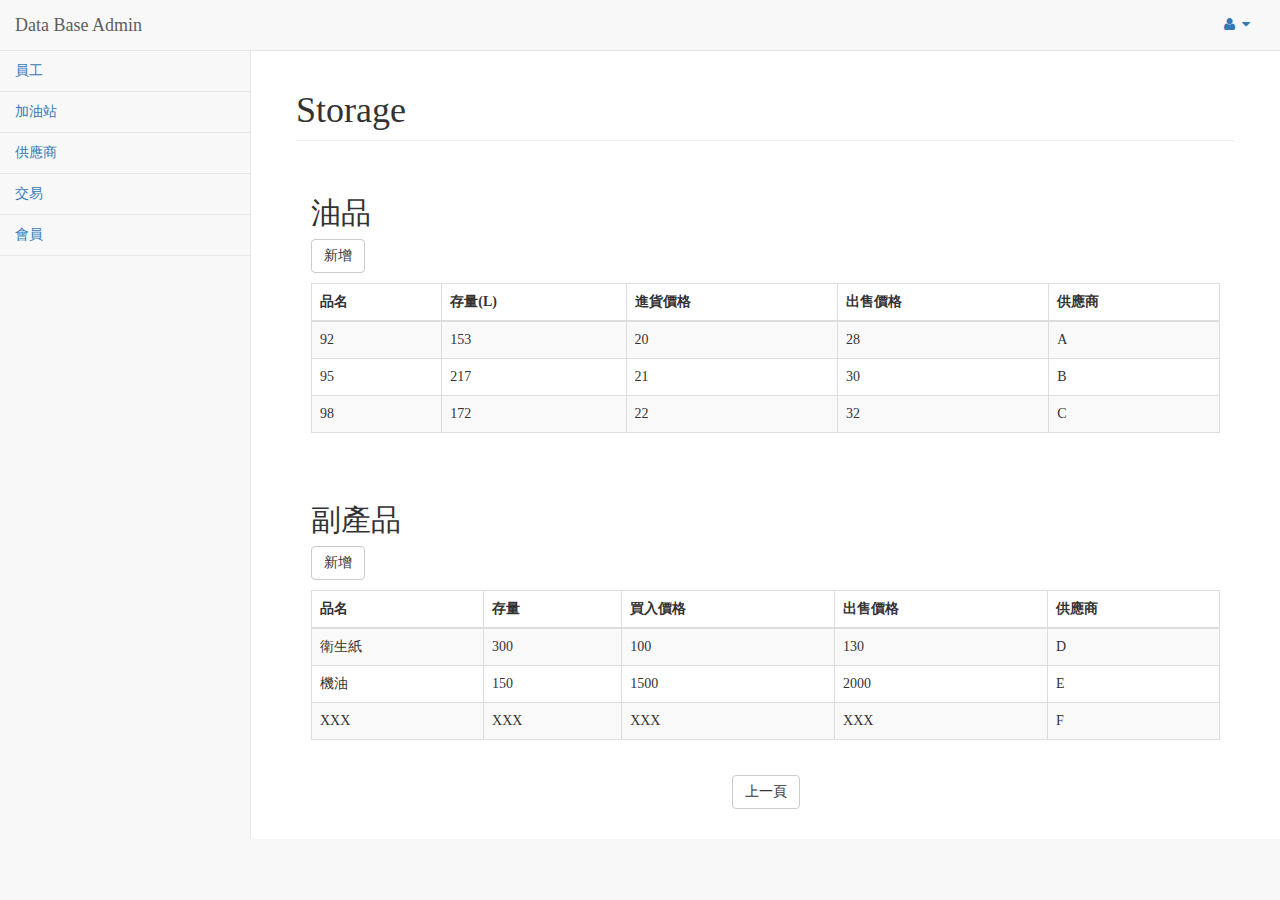
<file: pages/storage.html>
<!DOCTYPE html>
<html lang="en">

<head>

    <meta charset="utf-8">
    <meta http-equiv="X-UA-Compatible" content="IE=edge">
    <meta name="viewport" content="width=device-width, initial-scale=1">
    <meta name="description" content="">
    <meta name="author" content="">

    <title>永錡加油站系統</title>

    <!-- Bootstrap Core CSS -->
    <link href="../vendor/bootstrap/css/bootstrap.min.css" rel="stylesheet">

    <!-- MetisMenu CSS -->
    <link href="../vendor/metisMenu/metisMenu.min.css" rel="stylesheet">

    <!-- Custom CSS -->
    <link href="../dist/css/sb-admin-2.css" rel="stylesheet">

    <link href="css/storage.css" rel="stylesheet">

    <!-- Custom Fonts -->
    <link href="../vendor/font-awesome/css/font-awesome.min.css" rel="stylesheet" type="text/css">

    <!-- HTML5 Shim and Respond.js IE8 support of HTML5 elements and media queries -->
    <!-- WARNING: Respond.js doesn't work if you view the page via file:// -->
    <!--[if lt IE 9]>
        <script src="https://oss.maxcdn.com/libs/html5shiv/3.7.0/html5shiv.js"></script>
        <script src="https://oss.maxcdn.com/libs/respond.js/1.4.2/respond.min.js"></script>
    <![endif]-->

</head>

<body>

    <div id="wrapper">

        <!-- Navigation -->
        <nav class="navbar navbar-default navbar-static-top" role="navigation" style="margin-bottom: 0">
            <div class="navbar-header">
                <button type="button" class="navbar-toggle" data-toggle="collapse" data-target=".navbar-collapse">
                    <span class="sr-only">Toggle navigation</span>
                    <span class="icon-bar"></span>
                    <span class="icon-bar"></span>
                    <span class="icon-bar"></span>
                </button>
                <a class="navbar-brand" href="index.html">Data Base Admin</a>
            </div>
            <!-- /.navbar-header -->

            <ul class="nav navbar-top-links navbar-right">
              <li class="dropdown">
                    <a class="dropdown-toggle" data-toggle="dropdown" href="#">
                        <i class="fa fa-user fa-fw"></i> <i class="fa fa-caret-down"></i>
                    </a>
                    <ul class="dropdown-menu dropdown-user">
                        <li><a href="#"><i class="fa fa-user fa-fw"></i> User Profile</a>
                        </li>
                        <li><a href="#"><i class="fa fa-gear fa-fw"></i> Settings</a>
                        </li>
                        <li class="divider"></li>
                        <li><a href="login.html"><i class="fa fa-sign-out fa-fw"></i> Logout</a>
                        </li>
                    </ul>
                    <!-- /.dropdown-user -->
                </li>
                <!-- /.dropdown -->
            </ul>
            <!-- /.navbar-top-links -->

            <div class="navbar-default sidebar" role="navigation">
                <div class="sidebar-nav navbar-collapse">
                    <ul class="nav" id="side-menu">
                        <li>
                            <a href="index.html">員工</a>
                        </li>
                        <li>
                            <a href="station.html">加油站</a>
                        </li>
                        <li>
                            <a href="supplier.html">供應商</a>
                        </li>
                        <li>
                            <a href="deal.html">交易</a>
                        </li>
                        <li>
                            <a href="member.html">會員</a>
                        </li>
                    </ul>
                </div>
                <!-- /.sidebar-collapse -->
            </div>
            <!-- /.navbar-static-side -->
        </nav>

        <!-- Page Content -->
        <div id="page-wrapper">
            <div class="container-fluid">
                <div class="row">
                    <div class="col-lg-12">
                        <h1 class="page-header">Storage</h1>
                    </div>
                    <!-- /.col-lg-12 -->
                </div>
                <div class="row">
                	<div class="col-lg-12">
                        <div class="panel-body">
                        	<h2>油品</h2>
                            <div class="add">
                                <button onclick="showDialog1()" class="btn btn-default">新增</button>
                            </div>
                            <div class="row">
                                <div id="dialog1"></div>
                                <div id="msg1" class="col-xs-4 col-xs-offset-2">
                                    <div>
                                        <i id="msgclose1" class="fa fa-times col-xs-1 col-xs-offset-10" aria-hidden="true" onclick="closeDialog1();"></i>
                                    </div>
                                    <div class="col-xs-12 poptext">
                                        <p class="col-xs-5">供應商名</p>
                                        <input class="col-xs-7" type="text">
                                    </div>
                                    <div class="col-xs-12 poptext">
                                        <p class="col-xs-5">電話</p>
                                        <input class="col-xs-7" type="text">
                                    </div>
                                    <div class="col-xs-12 poptext">
                                        <p class="col-xs-5">地址</p>
                                        <input class="col-xs-7" type="text">
                                    </div>
                                    <div id="newconfirm1">
                                        <input type="button" value="確認新增" onclick="closeDialog1();" >
                                    </div>
                                </div>
                            </div>
                            <table width="100%" class="table table-striped table-bordered table-hover" id="dataTables-example">
                                <thead>
                                    <tr>
                                        <th>品名</th>
                                        <th>存量(L)</th>
                                        <th>進貨價格</th>
                                        <th>出售價格</th>
                                        <th>供應商</th>
                                    </tr>
                                </thead>
                                <tbody>
                                    <tr class="odd gradeX">
                                        <td>92</td>
                                        <td>153</td>
                                        <td>20</td>
                                        <td>28</td>
                                        <td>A</td>
                                    </tr>
                                    <tr class="odd gradeX">
                                        <td>95</td>
                                        <td>217</td>
                                        <td>21</td>
                                        <td>30</td>
                                        <td>B</td>
                                    </tr>
                                    <tr class="odd gradeX">
                                        <td>98</td>
                                        <td>172</td>
                                        <td>22</td>
                                        <td>32</td>
                                        <td>C</td>
                                    </tr>
                                </tbody>
                            </table>
                        </div>
                        <!-- /.panel-body -->
                    </div>
                </div>
                <div class="row">
                	<div class="col-lg-12">
                        <div class="panel-body">
                        	<h2>副產品</h2>
                            <div class="add">
                                <button onclick="showDialog2()" class="btn btn-default">新增</button>
                            </div>
                            <div class="row">
                                <div id="dialog2"></div>
                                <div id="msg2" class="col-xs-4 col-xs-offset-2">
                                    <div>
                                        <i id="msgclose2" class="fa fa-times col-xs-1 col-xs-offset-10" aria-hidden="true" onclick="closeDialog2();"></i>
                                    </div>
                                    <div class="col-xs-12 poptext">
                                        <p class="col-xs-5">供應商名</p>
                                        <input class="col-xs-7" type="text">
                                    </div>
                                    <div class="col-xs-12 poptext">
                                        <p class="col-xs-5">電話</p>
                                        <input class="col-xs-7" type="text">
                                    </div>
                                    <div class="col-xs-12 poptext">
                                        <p class="col-xs-5">地址</p>
                                        <input class="col-xs-7" type="text">
                                    </div>
                                    <div id="newconfirm2">
                                        <input type="button" value="確認新增" onclick="closeDialog2();" >
                                    </div>
                                </div>
                            </div>
                            <table width="100%" class="table table-striped table-bordered table-hover" id="dataTables-example">
                                <thead>
                                    <tr>
                                        <th>品名</th>
                                        <th>存量</th>
                                        <th>買入價格</th>
                                        <th>出售價格</th>
                                        <th>供應商</th>
                                    </tr>
                                </thead>
                                <tbody>
                                    <tr class="odd gradeX">
                                        <td>衛生紙</td>
                                        <td>300</td>
                                        <td>100</td>
                                        <td>130</td>
                                        <td>D</td>
                                    </tr>
                                    <tr class="odd gradeX">
                                        <td>機油</td>
                                        <td>150</td>
                                        <td>1500</td>
                                        <td>2000</td>
                                        <td>E</td>
                                    </tr>
                                    <tr class="odd gradeX">
                                        <td>XXX</td>
                                        <td>XXX</td>
                                        <td>XXX</td>
                                        <td>XXX</td>
                                        <td>F</td>
                                    </tr>
                                </tbody>
                            </table>
                        </div>
                        <!-- /.panel-body -->
                    </div>
                </div>
                <div class="row">
                	<div class="back">
                		<a href="station.html">
                			<button class="btn btn-default">上一頁</button>
                		</a>
                	</div>
                </div>
            </div>
            <!-- /.container-fluid -->
        </div>
        <!-- /#page-wrapper -->

    </div>
    <!-- /#wrapper -->

    <!-- jQuery -->
    <script src="../vendor/jquery/jquery.min.js"></script>

    <!-- Bootstrap Core JavaScript -->
    <script src="../vendor/bootstrap/js/bootstrap.min.js"></script>

    <script src="js/storage.js"></script>

    <!-- Custom Theme JavaScript -->
    <script src="../dist/js/sb-admin-2.js"></script>


</body>

</html>
</file>
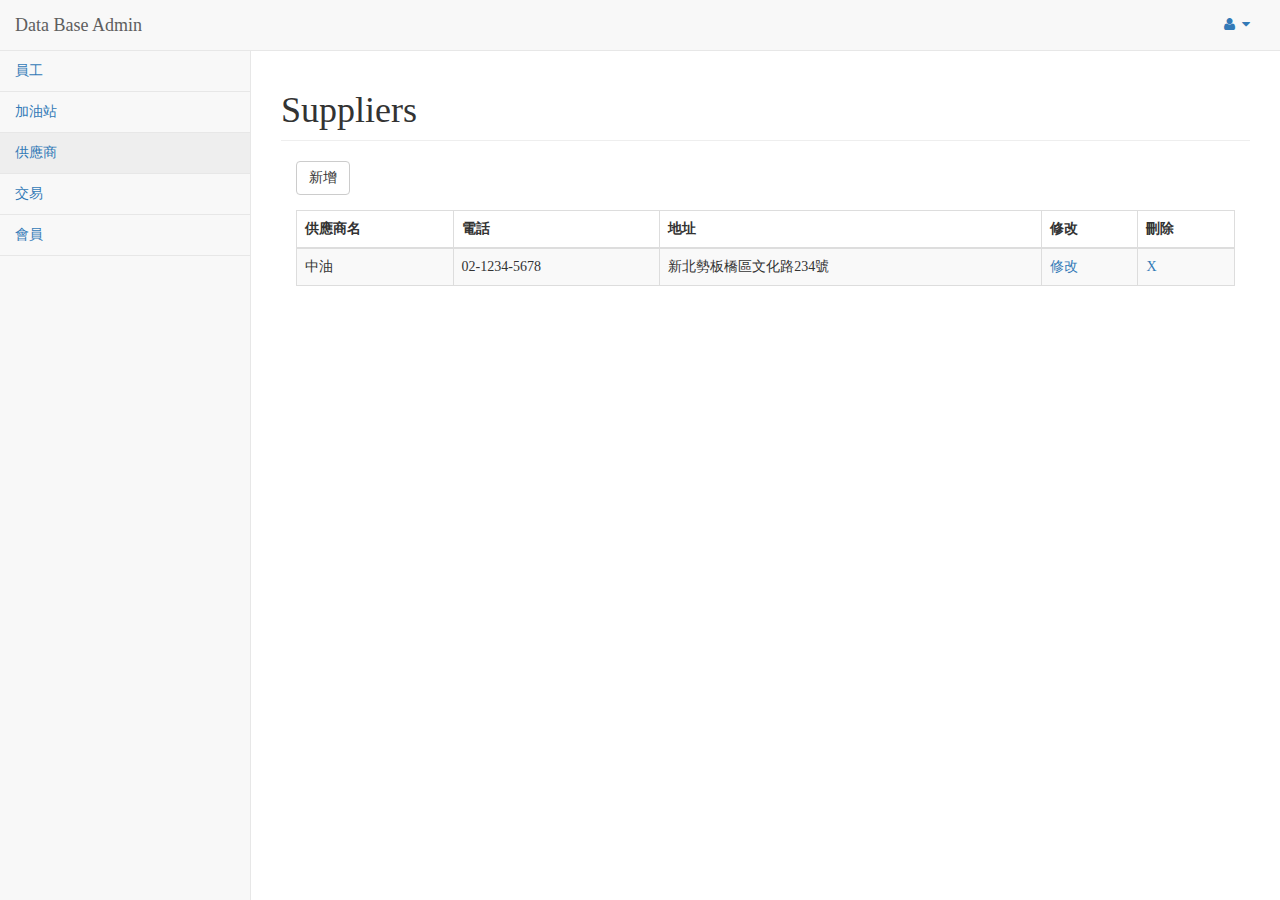
<file: pages/supplier.html>
<!DOCTYPE html>
<html lang="en">

<head>

    <meta charset="utf-8">
    <meta http-equiv="X-UA-Compatible" content="IE=edge">
    <meta name="viewport" content="width=device-width, initial-scale=1">
    <meta name="description" content="">
    <meta name="author" content="">

    <title>永錡加油站系統</title>

    <!-- Bootstrap Core CSS -->
    <link href="../vendor/bootstrap/css/bootstrap.min.css" rel="stylesheet">

    <!-- MetisMenu CSS -->
    <link href="../vendor/metisMenu/metisMenu.min.css" rel="stylesheet">

    <!-- Custom CSS -->
    <link href="../dist/css/sb-admin-2.css" rel="stylesheet">
    <link href="css/supplier.css" rel="stylesheet" type="text/css">

    <!-- Morris Charts CSS -->
    <link href="../vendor/morrisjs/morris.css" rel="stylesheet">

    <!-- Custom Fonts -->
    <link href="../vendor/font-awesome/css/font-awesome.min.css" rel="stylesheet" type="text/css">

    <!-- HTML5 Shim and Respond.js IE8 support of HTML5 elements and media queries -->
    <!-- WARNING: Respond.js doesn't work if you view the page via file:// -->
    <!--[if lt IE 9]>
        <script src="https://oss.maxcdn.com/libs/html5shiv/3.7.0/html5shiv.js"></script>
        <script src="https://oss.maxcdn.com/libs/respond.js/1.4.2/respond.min.js"></script>
    <![endif]-->

</head>

<body>

    <div id="wrapper">

        <!-- Navigation -->
        <nav class="navbar navbar-default navbar-static-top" role="navigation" style="margin-bottom: 0">
            <div class="navbar-header">
                <button type="button" class="navbar-toggle" data-toggle="collapse" data-target=".navbar-collapse">
                    <span class="sr-only">Toggle navigation</span>
                    <span class="icon-bar"></span>
                    <span class="icon-bar"></span>
                    <span class="icon-bar"></span>
                </button>
                <a class="navbar-brand" href="index.html">Data Base Admin</a>
            </div>
            <!-- /.navbar-header -->
            <ul class="nav navbar-top-links navbar-right">
                <li class="dropdown">
                    <a class="dropdown-toggle" data-toggle="dropdown" href="#">
                        <i class="fa fa-user fa-fw"></i> <i class="fa fa-caret-down"></i>
                    </a>
                    <ul class="dropdown-menu dropdown-user">
                        <li><a href="#"><i class="fa fa-user fa-fw"></i> User Profile</a>
                        </li>
                        <li><a href="#"><i class="fa fa-gear fa-fw"></i> Settings</a>
                        </li>
                        <li class="divider"></li>
                        <li><a href="login.html"><i class="fa fa-sign-out fa-fw"></i> Logout</a>
                        </li>
                    </ul>
                    <!-- /.dropdown-user -->
                </li>
                <!-- /.dropdown -->
            </ul>
            <!-- /.navbar-top-links -->

            <div class="navbar-default sidebar" role="navigation">
                <div class="sidebar-nav navbar-collapse">
                    <ul class="nav" id="side-menu">
                        <li>
                            <a href="index.html">員工</a>
                        </li>
                        <li>
                            <a href="station.html">加油站</a>
                        </li>
                        <li>
                            <a href="supplier.html">供應商</a>
                        </li>
                        <li>
                            <a href="deal.html">交易</a>
                        </li>
                        <li>
                            <a href="member.html">會員</a>
                        </li>
                    </ul>
                </div>
                <!-- /.sidebar-collapse -->
            </div>
            <!-- /.navbar-static-side -->
        </nav>

        <div id="page-wrapper">
            <div class="row">
                <div class="col-lg-12">
                    <h1 class="page-header">Suppliers</h1>
                </div>
            </div>
            <div class="row">
                <div class="col-lg-12">
                    <div class="col-lg-1">
                        <button onclick="showDialog()" class="btn btn-default">新增</button>
                    </div>
                </div>
            </div>
            <div class="row">
                <div id="dialog">
                </div>
                <div id="msg" class="col-xs-4 col-xs-offset-2">
                    <div>
                        <i id="msgclose" class="fa fa-times col-xs-1 col-xs-offset-10" aria-hidden="true" onclick="closeDialog();"></i>
                    </div>
                    <div class="col-xs-12 poptext">
                        <p class="col-xs-5">供應商名</p>            
                        <input class="col-xs-7" type="text">
                    </div>
                    <div class="col-xs-12 poptext">
                        <p class="col-xs-5">電話</p>            
                        <input class="col-xs-7" type="text">
                    </div>
                    <div class="col-xs-12">
                        <p class="col-xs-5 poptext">地址</p>            
                        <input class="col-xs-7" type="text">
                    </div>
                    <div id="newconfirm">
                        <input type="button" value="確認新增" onclick="closeDialog();" >
                    </div>         
                </div>
            </div>
            <div class="row">
                <div class="col-lg-12">
                        <div class="panel-body">
                            <table width="100%" class="table table-striped table-bordered table-hover" id="dataTables-example">
                                <thead>
                                    <tr>
                                        <th>供應商名</th>
                                        <th>電話</th>
                                        <th>地址</th>
                                        <th>修改</th>
                                        <th>刪除</th>
                                    </tr>
                                </thead>
                                <tbody>
                                    <tr class="odd gradeX">
                                        <td>中油</td>
                                        <td>02-1234-5678</td>
                                        <td>新北勢板橋區文化路234號</td>
                                        <td class="center"><a class="edit">修改</a></td>
                                        <td class="center"><a class="delete">X</a></td>
                                    </tr>
                                    
                                </tbody>
                            </table>
                        </div>
                        <!-- /.panel-body -->
                    </div>

                <!-- /.col-lg-12 -->
            </div>
        </div>
        <!-- /#page-wrapper -->

    </div>
    <!-- /#wrapper -->

    <!-- jQuery -->
    <script src="../vendor/jquery/jquery.min.js"></script>

    <!-- Bootstrap Core JavaScript -->
    <script src="../vendor/bootstrap/js/bootstrap.min.js"></script>

    <!-- Metis Menu Plugin JavaScript -->
    <script src="../vendor/metisMenu/metisMenu.min.js"></script>

    <!-- Morris Charts JavaScript -->
    <script src="../vendor/raphael/raphael.min.js"></script>
    <script src="../vendor/morrisjs/morris.min.js"></script>
    <script src="../data/morris-data.js"></script>

    <!-- Custom Theme JavaScript -->
    <script src="../dist/js/sb-admin-2.js"></script>

    <!-- INDEX JavaScript -->
    <script src="js/supplier.js"></script>

</body>

</html>
</file>
<file: pages/css/index.css>
body{
  font-family:Microsoft JhengHei;
}

.add{
	margin-bottom: 10px;
}

#page-wrapper{
	padding-bottom: 50px;
}

#dialog1{
  display: none;
  position: fixed;
  top:0px;
  left: 0px;
  width: 100%;
  height: 100%;
  margin:0px;
  background-color: #000000;
  z-index: 1;
  text-align: center;
}
#msg1{
  position:absolute;/*
  top:100px;*/
  background-color:#F7F8FA;
  width:400px;
  z-index:3;
  border:30px solid transparent;
  border-radius: 20px;
  font-family:Microsoft JhengHei;
  margin-top: -100px;
  box-shadow: 0px 0px 8px 2px rgba(0,0,0,0.8);
}
#msg1>div>p,input{
  margin-top: 10px;
}
#msg1>i{
  position: absolute;
  cursor: pointer;
}
#msg1>div{
  padding: 10px;
}
#msg1>div>#img{
  width: 100%;
}
#newconfirm1>input{
  color: #444444;
  background: #F3F3F3;
  border: 1px #DADADA solid;
  padding: 5px 10px;
  border-radius: 2px;
  font-size: 12pt;
  outline: none;
}
#newconfirm1>input:hover{
  border: 1px #C6C6C6 solid;
  box-shadow: 1px 1px 1px #EAEAEA;
  color: #333333;
  background: #F7F7F7;
}
#newconfirm1>input:active {
    box-shadow: inset 1px 1px 1px #DFDFDF;
}
#msgclose1{
  position: absolute;
  cursor: pointer;
}
#newconfirm1{
  text-align: center;
  margin-top: 160px;
}

#dialog2{
  display: none;
  position: fixed;
  top:0px;
  left: 0px;
  width: 100%;
  height: 100%;
  margin:0px;
  background-color: #000000;
  z-index: 1;
  text-align: center;
}
#msg2{
  position:absolute;/*
  top:100px;*/
  background-color:#F7F8FA;
  width:400px;
  z-index:3;
  border:30px solid transparent;
  border-radius: 20px;
  font-family:Microsoft JhengHei;
  margin-top: -300px;
  box-shadow: 0px 0px 8px 2px rgba(0,0,0,0.8);
}
#msg2>div>p,input{
  margin-top: 10px;
}
#msg2>i{
  position: absolute;
  cursor: pointer;
}
#msg2>div{
  padding: 10px;
}
#msg2>div>#img{
  width: 100%;
}
#newconfirm2>input{
  color: #444444;
  background: #F3F3F3;
  border: 1px #DADADA solid;
  padding: 5px 10px;
  border-radius: 2px;
  font-size: 12pt;
  outline: none;
}
#newconfirm2>input:hover{
  border: 1px #C6C6C6 solid;
  box-shadow: 1px 1px 1px #EAEAEA;
  color: #333333;
  background: #F7F7F7;
}
#newconfirm2>input:active {
    box-shadow: inset 1px 1px 1px #DFDFDF;
}
#msgclose2{
  position: absolute;
  cursor: pointer;
}
#newconfirm2{
  text-align: center;
  margin-top: 160px;
}

.poptext p{
	font-size: 18px;
}
</file>
<file: vendor/morrisjs/morris.css>
.morris-hover{position:absolute;z-index:1000}.morris-hover.morris-default-style{border-radius:10px;padding:6px;color:#666;background:rgba(255,255,255,0.8);border:solid 2px rgba(230,230,230,0.8);font-family:sans-serif;font-size:12px;text-align:center}.morris-hover.morris-default-style .morris-hover-row-label{font-weight:bold;margin:0.25em 0}
.morris-hover.morris-default-style .morris-hover-point{white-space:nowrap;margin:0.1em 0}
</file>
<file: vendor/datatables-responsive/dataTables.responsive.css>
table.dataTable.dtr-inline.collapsed > tbody > tr > td:first-child,
table.dataTable.dtr-inline.collapsed > tbody > tr > th:first-child {
  position: relative;
  padding-left: 30px;
  cursor: pointer;
}
table.dataTable.dtr-inline.collapsed > tbody > tr > td:first-child:before,
table.dataTable.dtr-inline.collapsed > tbody > tr > th:first-child:before {
  top: 8px;
  left: 4px;
  height: 16px;
  width: 16px;
  display: block;
  position: absolute;
  color: white;
  border: 2px solid white;
  border-radius: 16px;
  text-align: center;
  line-height: 14px;
  box-shadow: 0 0 3px #444;
  box-sizing: content-box;
  content: '+';
  background-color: #31b131;
}
table.dataTable.dtr-inline.collapsed > tbody > tr > td:first-child.dataTables_empty:before,
table.dataTable.dtr-inline.collapsed > tbody > tr > th:first-child.dataTables_empty:before {
  display: none;
}
table.dataTable.dtr-inline.collapsed > tbody > tr.parent > td:first-child:before,
table.dataTable.dtr-inline.collapsed > tbody > tr.parent > th:first-child:before {
  content: '-';
  background-color: #d33333;
}
table.dataTable.dtr-inline.collapsed > tbody > tr.child td:before {
  display: none;
}
table.dataTable.dtr-inline.collapsed.compact > tbody > tr > td:first-child,
table.dataTable.dtr-inline.collapsed.compact > tbody > tr > th:first-child {
  padding-left: 27px;
}
table.dataTable.dtr-inline.collapsed.compact > tbody > tr > td:first-child:before,
table.dataTable.dtr-inline.collapsed.compact > tbody > tr > th:first-child:before {
  top: 5px;
  left: 4px;
  height: 14px;
  width: 14px;
  border-radius: 14px;
  line-height: 12px;
}
table.dataTable.dtr-column > tbody > tr > td.control,
table.dataTable.dtr-column > tbody > tr > th.control {
  position: relative;
  cursor: pointer;
}
table.dataTable.dtr-column > tbody > tr > td.control:before,
table.dataTable.dtr-column > tbody > tr > th.control:before {
  top: 50%;
  left: 50%;
  height: 16px;
  width: 16px;
  margin-top: -10px;
  margin-left: -10px;
  display: block;
  position: absolute;
  color: white;
  border: 2px solid white;
  border-radius: 16px;
  text-align: center;
  line-height: 14px;
  box-shadow: 0 0 3px #444;
  box-sizing: content-box;
  content: '+';
  background-color: #31b131;
}
table.dataTable.dtr-column > tbody > tr.parent td.control:before,
table.dataTable.dtr-column > tbody > tr.parent th.control:before {
  content: '-';
  background-color: #d33333;
}
table.dataTable > tbody > tr.child {
  padding: 0.5em 1em;
}
table.dataTable > tbody > tr.child:hover {
  background: transparent !important;
}
table.dataTable > tbody > tr.child ul {
  display: inline-block;
  list-style-type: none;
  margin: 0;
  padding: 0;
}
table.dataTable > tbody > tr.child ul li {
  border-bottom: 1px solid #efefef;
  padding: 0.5em 0;
}
table.dataTable > tbody > tr.child ul li:first-child {
  padding-top: 0;
}
table.dataTable > tbody > tr.child ul li:last-child {
  border-bottom: none;
}
table.dataTable > tbody > tr.child span.dtr-title {
  display: inline-block;
  min-width: 75px;
  font-weight: bold;
}
</file>
<file: pages/css/deal.css>
body{
  font-family:Microsoft JhengHei;
}

.items{
	margin-top: 10px;
}

#dialog1{
  display: none;
  position: fixed;
  top:0px;
  left: 0px;
  width: 100%;
  height: 100%;
  margin:0px;
  background-color: #000000;
  z-index: 1;
  text-align: center;
}
#msg1{
  position:absolute;/*
  top:100px;*/
  background-color:#F7F8FA;
  width:400px;
  z-index:3;
  border:30px solid transparent;
  border-radius: 20px;
  font-family:Microsoft JhengHei;
  margin-top: -100px;
  box-shadow: 0px 0px 8px 2px rgba(0,0,0,0.8);
}
#msg1>div>p,input{
  margin-top: 10px;
}
#msg1>i{
  position: absolute;
  cursor: pointer;
}
#msg1>div{
  padding: 10px;
}
#msg1>div>#img{
  width: 100%;
}
#newconfirm1>input{
  color: #444444;
  background: #F3F3F3;
  border: 1px #DADADA solid;
  padding: 5px 10px;
  border-radius: 2px;
  font-size: 12pt;
  outline: none;
}
#newconfirm1>input:hover{
  border: 1px #C6C6C6 solid;
  box-shadow: 1px 1px 1px #EAEAEA;
  color: #333333;
  background: #F7F7F7;
}
#newconfirm1>input:active {
    box-shadow: inset 1px 1px 1px #DFDFDF;   
}
#msgclose1{
  position: absolute;
  cursor: pointer;
}
#newconfirm1{
  text-align: center;
  margin-top: 160px;
}

#dialog2{
  display: none;
  position: fixed;
  top:0px;
  left: 0px;
  width: 100%;
  height: 100%;
  margin:0px;
  background-color: #000000;
  z-index: 1;
  text-align: center;
}
#msg2{ 
  position:absolute;/*
  top:100px;*/
  background-color:#F7F8FA;
  width:400px;
  z-index:3;
  border:30px solid transparent;
  border-radius: 20px;
  font-family:Microsoft JhengHei;
  margin-top: -300px;
  box-shadow: 0px 0px 8px 2px rgba(0,0,0,0.8);
}
#msg2>div>p,input{
  margin-top: 10px;
}
#msg2>i{
  position: absolute;
  cursor: pointer;
}
#msg2>div{
  padding: 10px;
}
#msg2>div>#img{
  width: 100%;
}
#newconfirm2>input{
  color: #444444;
  background: #F3F3F3;
  border: 1px #DADADA solid;
  padding: 5px 10px;
  border-radius: 2px;
  font-size: 12pt;
  outline: none;
}
#newconfirm2>input:hover{
  border: 1px #C6C6C6 solid;
  box-shadow: 1px 1px 1px #EAEAEA;
  color: #333333;
  background: #F7F7F7;
}
#newconfirm2>input:active {
    box-shadow: inset 1px 1px 1px #DFDFDF;   
}
#msgclose2{
  position: absolute;
  cursor: pointer;
}
#newconfirm2{
  text-align: center;
  margin-top: 160px;
}

.poptext p{
  font-size: 18px;
}
</file>
<file: pages/css/member.css>
body{
  font-family:Microsoft JhengHei;
}

#dialog{
  display: none;
  position: fixed;
  top:0px;
  left: 0px;
  width: 100%;
  height: 100%;
  margin:0px;
  background-color: #000000;
  z-index: 1;
  text-align: center;
}
#msg{  
  position:absolute;/*
  top:100px;*/
  background-color:#F7F8FA;
  width:400px;
  z-index:3;
  border:30px solid transparent;
  border-radius: 20px;
  font-family:Microsoft JhengHei;
  margin-top: -100px;
  box-shadow: 0px 0px 8px 2px rgba(0,0,0,0.8);
}
#msg>div>p,input{
  margin-top: 10px;
}
#msg>i{
  position: absolute;
  cursor: pointer;
}
#msg>div{
  padding: 10px;
}
#msg>div>#img{
  width: 100%;
}
#newconfirm>input{
  color: #444444;
  background: #F3F3F3;
  border: 1px #DADADA solid;
  padding: 5px 10px;
  border-radius: 2px;
  font-size: 12pt;
  outline: none;
}
#newconfirm>input:hover{
  border: 1px #C6C6C6 solid;
  box-shadow: 1px 1px 1px #EAEAEA;
  color: #333333;
  background: #F7F7F7;
}
#newconfirm>input:active {
    box-shadow: inset 1px 1px 1px #DFDFDF;   
}
#msgclose{
  position: absolute;
  cursor: pointer;
}
#newconfirm{
  text-align: center;
  margin-top: 160px;
}
.edit{
  cursor: pointer;
}
.delete{
  cursor: pointer;
}

.poptext p{
  font-size: 18px;
}
</file>
<file: pages/css/storage.css>
body{
  font-family:Microsoft JhengHei;
}

.back{
	text-align: center;
	padding-bottom: 30px;
}

.add{
	margin-bottom: 10px;
}

#dialog1{
  display: none;
  position: fixed;
  top:0px;
  left: 0px;
  width: 100%;
  height: 100%;
  margin:0px;
  background-color: #000000;
  z-index: 1;
  text-align: center;
}
#msg1{
  position:absolute;
  background-color:#F7F8FA;
  width:400px;
  z-index:3;
  border:30px solid transparent;
  border-radius: 20px;
  font-family:Microsoft JhengHei;
  margin-top: -100px;
  box-shadow: 0px 0px 8px 2px rgba(0,0,0,0.8);
}
#msg1>div>p,input{
  margin-top: 10px;
}
#msg1>i{
  position: absolute;
  cursor: pointer;
}
#msg1>div{
  padding: 10px;
}
#msg1>div>#img{
  width: 100%;
}
#newconfirm1>input{
  color: #444444;
  background: #F3F3F3;
  border: 1px #DADADA solid;
  padding: 5px 10px;
  border-radius: 2px;
  font-size: 12pt;
  outline: none;
}
#newconfirm1>input:hover{
  border: 1px #C6C6C6 solid;
  box-shadow: 1px 1px 1px #EAEAEA;
  color: #333333;
  background: #F7F7F7;
}
#newconfirm1>input:active {
    box-shadow: inset 1px 1px 1px #DFDFDF;
}
#msgclose1{
  position: absolute;
  cursor: pointer;
}
#newconfirm1{
  text-align: center;
  margin-top: 160px;
}

#dialog2{
  display: none;
  position: fixed;
  top:0px;
  left: 0px;
  width: 100%;
  height: 100%;
  margin:0px;
  background-color: #000000;
  z-index: 1;
  text-align: center;
}
#msg2{
  position:absolute;
  background-color:#F7F8FA;
  width:400px;
  z-index:3;
  border:30px solid transparent;
  border-radius: 20px;
  font-family:Microsoft JhengHei;
  margin-top: -300px;
  box-shadow: 0px 0px 8px 2px rgba(0,0,0,0.8);
}
#msg2>div>p,input{
  margin-top: 10px;
}
#msg2>i{
  position: absolute;
  cursor: pointer;
}
#msg2>div{
  padding: 10px;
}
#msg2>div>#img{
  width: 100%;
}
#newconfirm2>input{
  color: #444444;
  background: #F3F3F3;
  border: 1px #DADADA solid;
  padding: 5px 10px;
  border-radius: 2px;
  font-size: 12pt;
  outline: none;
}
#newconfirm2>input:hover{
  border: 1px #C6C6C6 solid;
  box-shadow: 1px 1px 1px #EAEAEA;
  color: #333333;
  background: #F7F7F7;
}
#newconfirm2>input:active {
    box-shadow: inset 1px 1px 1px #DFDFDF;
}
#msgclose2{
  position: absolute;
  cursor: pointer;
}
#newconfirm2{
  text-align: center;
  margin-top: 160px;
}

.poptext p{
  font-size: 18px;
}
</file>
<file: pages/css/supplier.css>
body{
  font-family:Microsoft JhengHei;
}

#dialog{
  display: none;
  position: fixed;
  top:0px;
  left: 0px;
  width: 100%;
  height: 100%;
  margin:0px;
  background-color: #000000;
  z-index: 1;
  text-align: center;
}
#msg{  
  position:absolute;/*
  top:100px;*/
  background-color:#F7F8FA;
  width:400px;
  z-index:3;
  border:30px solid transparent;
  border-radius: 20px;
  font-family:Microsoft JhengHei;
  box-shadow: 0px 0px 8px 2px rgba(0,0,0,0.8);
}
#msg>div>p,input{
  margin-top: 10px;
}
#msg>i{
  position: absolute;
  cursor: pointer;
}
#msg>div{
  padding: 10px;
}
#msg>div>#img{
  width: 100%;
}
#newconfirm>input{
  color: #444444;
  background: #F3F3F3;
  border: 1px #DADADA solid;
  padding: 5px 10px;
  border-radius: 2px;
  font-size: 12pt;
  outline: none;
}
#newconfirm>input:hover{
  border: 1px #C6C6C6 solid;
  box-shadow: 1px 1px 1px #EAEAEA;
  color: #333333;
  background: #F7F7F7;
}
#newconfirm>input:active {
    box-shadow: inset 1px 1px 1px #DFDFDF;   
}
#msgclose{
  position: absolute;
  cursor: pointer;
}
#newconfirm{
  text-align: center;
  margin-top: 160px;
}
.edit{
  cursor: pointer;
}
.delete{
  cursor: pointer;
}

.poptext p{
  font-size: 18px;
}
</file>
<file: vendor/metisMenu/metisMenu.min.css>
/*
 * metismenu - v1.1.3
 * Easy menu jQuery plugin for Twitter Bootstrap 3
 * https://github.com/onokumus/metisMenu
 *
 * Made by Osman Nuri Okumus
 * Under MIT License
 */

.arrow{float:right;line-height:1.42857}.glyphicon.arrow:before{content:"\e079"}.active>a>.glyphicon.arrow:before{content:"\e114"}.fa.arrow:before{content:"\f104"}.active>a>.fa.arrow:before{content:"\f107"}.plus-times{float:right}.fa.plus-times:before{content:"\f067"}.active>a>.fa.plus-times{filter:progid:DXImageTransform.Microsoft.BasicImage(rotation=1);-webkit-transform:rotate(45deg);-moz-transform:rotate(45deg);-ms-transform:rotate(45deg);-o-transform:rotate(45deg);transform:rotate(45deg)}.plus-minus{float:right}.fa.plus-minus:before{content:"\f067"}.active>a>.fa.plus-minus:before{content:"\f068"}
</file>
<file: dist/css/sb-admin-2.css>
/*!
 * Start Bootstrap - SB Admin 2 v3.3.7+1 (http://startbootstrap.com/template-overviews/sb-admin-2)
 * Copyright 2013-2016 Start Bootstrap
 * Licensed under MIT (https://github.com/BlackrockDigital/startbootstrap/blob/gh-pages/LICENSE)
 */
body {
  background-color: #f8f8f8;
}
#wrapper {
  width: 100%;
}
#page-wrapper {
  padding: 0 15px;
  min-height: 568px;
  background-color: white;
}
@media (min-width: 768px) {
  #page-wrapper {
    position: inherit;
    margin: 0 0 0 250px;
    padding: 0 30px;
    border-left: 1px solid #e7e7e7;
  }
}
.navbar-top-links {
  margin-right: 0;
}
.navbar-top-links li {
  display: inline-block;
}
.navbar-top-links li:last-child {
  margin-right: 15px;
}
.navbar-top-links li a {
  padding: 15px;
  min-height: 50px;
}
.navbar-top-links .dropdown-menu li {
  display: block;
}
.navbar-top-links .dropdown-menu li:last-child {
  margin-right: 0;
}
.navbar-top-links .dropdown-menu li a {
  padding: 3px 20px;
  min-height: 0;
}
.navbar-top-links .dropdown-menu li a div {
  white-space: normal;
}
.navbar-top-links .dropdown-messages,
.navbar-top-links .dropdown-tasks,
.navbar-top-links .dropdown-alerts {
  width: 310px;
  min-width: 0;
}
.navbar-top-links .dropdown-messages {
  margin-left: 5px;
}
.navbar-top-links .dropdown-tasks {
  margin-left: -59px;
}
.navbar-top-links .dropdown-alerts {
  margin-left: -123px;
}
.navbar-top-links .dropdown-user {
  right: 0;
  left: auto;
}
.sidebar .sidebar-nav.navbar-collapse {
  padding-left: 0;
  padding-right: 0;
}
.sidebar .sidebar-search {
  padding: 15px;
}
.sidebar ul li {
  border-bottom: 1px solid #e7e7e7;
}
.sidebar ul li a.active {
  background-color: #eeeeee;
}
.sidebar .arrow {
  float: right;
}
.sidebar .fa.arrow:before {
  content: "\f104";
}
.sidebar .active > a > .fa.arrow:before {
  content: "\f107";
}
.sidebar .nav-second-level li,
.sidebar .nav-third-level li {
  border-bottom: none !important;
}
.sidebar .nav-second-level li a {
  padding-left: 37px;
}
.sidebar .nav-third-level li a {
  padding-left: 52px;
}
@media (min-width: 768px) {
  .sidebar {
    z-index: 1;
    position: absolute;
    width: 250px;
    margin-top: 51px;
  }
  .navbar-top-links .dropdown-messages,
  .navbar-top-links .dropdown-tasks,
  .navbar-top-links .dropdown-alerts {
    margin-left: auto;
  }
}
.btn-outline {
  color: inherit;
  background-color: transparent;
  transition: all .5s;
}
.btn-primary.btn-outline {
  color: #428bca;
}
.btn-success.btn-outline {
  color: #5cb85c;
}
.btn-info.btn-outline {
  color: #5bc0de;
}
.btn-warning.btn-outline {
  color: #f0ad4e;
}
.btn-danger.btn-outline {
  color: #d9534f;
}
.btn-primary.btn-outline:hover,
.btn-success.btn-outline:hover,
.btn-info.btn-outline:hover,
.btn-warning.btn-outline:hover,
.btn-danger.btn-outline:hover {
  color: white;
}
.chat {
  margin: 0;
  padding: 0;
  list-style: none;
}
.chat li {
  margin-bottom: 10px;
  padding-bottom: 5px;
  border-bottom: 1px dotted #999999;
}
.chat li.left .chat-body {
  margin-left: 60px;
}
.chat li.right .chat-body {
  margin-right: 60px;
}
.chat li .chat-body p {
  margin: 0;
}
.panel .slidedown .glyphicon,
.chat .glyphicon {
  margin-right: 5px;
}
.chat-panel .panel-body {
  height: 350px;
  overflow-y: scroll;
}
.login-panel {
  margin-top: 25%;
}
.flot-chart {
  display: block;
  height: 400px;
}
.flot-chart-content {
  width: 100%;
  height: 100%;
}
table.dataTable thead .sorting,
table.dataTable thead .sorting_asc,
table.dataTable thead .sorting_desc,
table.dataTable thead .sorting_asc_disabled,
table.dataTable thead .sorting_desc_disabled {
  background: transparent;
}
table.dataTable thead .sorting_asc:after {
  content: "\f0de";
  float: right;
  font-family: fontawesome;
}
table.dataTable thead .sorting_desc:after {
  content: "\f0dd";
  float: right;
  font-family: fontawesome;
}
table.dataTable thead .sorting:after {
  content: "\f0dc";
  float: right;
  font-family: fontawesome;
  color: rgba(50, 50, 50, 0.5);
}
.btn-circle {
  width: 30px;
  height: 30px;
  padding: 6px 0;
  border-radius: 15px;
  text-align: center;
  font-size: 12px;
  line-height: 1.428571429;
}
.btn-circle.btn-lg {
  width: 50px;
  height: 50px;
  padding: 10px 16px;
  border-radius: 25px;
  font-size: 18px;
  line-height: 1.33;
}
.btn-circle.btn-xl {
  width: 70px;
  height: 70px;
  padding: 10px 16px;
  border-radius: 35px;
  font-size: 24px;
  line-height: 1.33;
}
.show-grid [class^="col-"] {
  padding-top: 10px;
  padding-bottom: 10px;
  border: 1px solid #ddd;
  background-color: #eee !important;
}
.show-grid {
  margin: 15px 0;
}
.huge {
  font-size: 40px;
}
.panel-green {
  border-color: #5cb85c;
}
.panel-green > .panel-heading {
  border-color: #5cb85c;
  color: white;
  background-color: #5cb85c;
}
.panel-green > a {
  color: #5cb85c;
}
.panel-green > a:hover {
  color: #3d8b3d;
}
.panel-red {
  border-color: #d9534f;
}
.panel-red > .panel-heading {
  border-color: #d9534f;
  color: white;
  background-color: #d9534f;
}
.panel-red > a {
  color: #d9534f;
}
.panel-red > a:hover {
  color: #b52b27;
}
.panel-yellow {
  border-color: #f0ad4e;
}
.panel-yellow > .panel-heading {
  border-color: #f0ad4e;
  color: white;
  background-color: #f0ad4e;
}
.panel-yellow > a {
  color: #f0ad4e;
}
.panel-yellow > a:hover {
  color: #df8a13;
}
.timeline {
  position: relative;
  padding: 20px 0 20px;
  list-style: none;
}
.timeline:before {
  content: " ";
  position: absolute;
  top: 0;
  bottom: 0;
  left: 50%;
  width: 3px;
  margin-left: -1.5px;
  background-color: #eeeeee;
}
.timeline > li {
  position: relative;
  margin-bottom: 20px;
}
.timeline > li:before,
.timeline > li:after {
  content: " ";
  display: table;
}
.timeline > li:after {
  clear: both;
}
.timeline > li:before,
.timeline > li:after {
  content: " ";
  display: table;
}
.timeline > li:after {
  clear: both;
}
.timeline > li > .timeline-panel {
  float: left;
  position: relative;
  width: 46%;
  padding: 20px;
  border: 1px solid #d4d4d4;
  border-radius: 2px;
  -webkit-box-shadow: 0 1px 6px rgba(0, 0, 0, 0.175);
  box-shadow: 0 1px 6px rgba(0, 0, 0, 0.175);
}
.timeline > li > .timeline-panel:before {
  content: " ";
  display: inline-block;
  position: absolute;
  top: 26px;
  right: -15px;
  border-top: 15px solid transparent;
  border-right: 0 solid #ccc;
  border-bottom: 15px solid transparent;
  border-left: 15px solid #ccc;
}
.timeline > li > .timeline-panel:after {
  content: " ";
  display: inline-block;
  position: absolute;
  top: 27px;
  right: -14px;
  border-top: 14px solid transparent;
  border-right: 0 solid #fff;
  border-bottom: 14px solid transparent;
  border-left: 14px solid #fff;
}
.timeline > li > .timeline-badge {
  z-index: 100;
  position: absolute;
  top: 16px;
  left: 50%;
  width: 50px;
  height: 50px;
  margin-left: -25px;
  border-radius: 50% 50% 50% 50%;
  text-align: center;
  font-size: 1.4em;
  line-height: 50px;
  color: #fff;
  background-color: #999999;
}
.timeline > li.timeline-inverted > .timeline-panel {
  float: right;
}
.timeline > li.timeline-inverted > .timeline-panel:before {
  right: auto;
  left: -15px;
  border-right-width: 15px;
  border-left-width: 0;
}
.timeline > li.timeline-inverted > .timeline-panel:after {
  right: auto;
  left: -14px;
  border-right-width: 14px;
  border-left-width: 0;
}
.timeline-badge.primary {
  background-color: #2e6da4 !important;
}
.timeline-badge.success {
  background-color: #3f903f !important;
}
.timeline-badge.warning {
  background-color: #f0ad4e !important;
}
.timeline-badge.danger {
  background-color: #d9534f !important;
}
.timeline-badge.info {
  background-color: #5bc0de !important;
}
.timeline-title {
  margin-top: 0;
  color: inherit;
}
.timeline-body > p,
.timeline-body > ul {
  margin-bottom: 0;
}
.timeline-body > p + p {
  margin-top: 5px;
}
@media (max-width: 767px) {
  ul.timeline:before {
    left: 40px;
  }
  ul.timeline > li > .timeline-panel {
    width: calc(10%);
    width: -moz-calc(10%);
    width: -webkit-calc(10%);
  }
  ul.timeline > li > .timeline-badge {
    top: 16px;
    left: 15px;
    margin-left: 0;
  }
  ul.timeline > li > .timeline-panel {
    float: right;
  }
  ul.timeline > li > .timeline-panel:before {
    right: auto;
    left: -15px;
    border-right-width: 15px;
    border-left-width: 0;
  }
  ul.timeline > li > .timeline-panel:after {
    right: auto;
    left: -14px;
    border-right-width: 14px;
    border-left-width: 0;
  }
}
</file>
